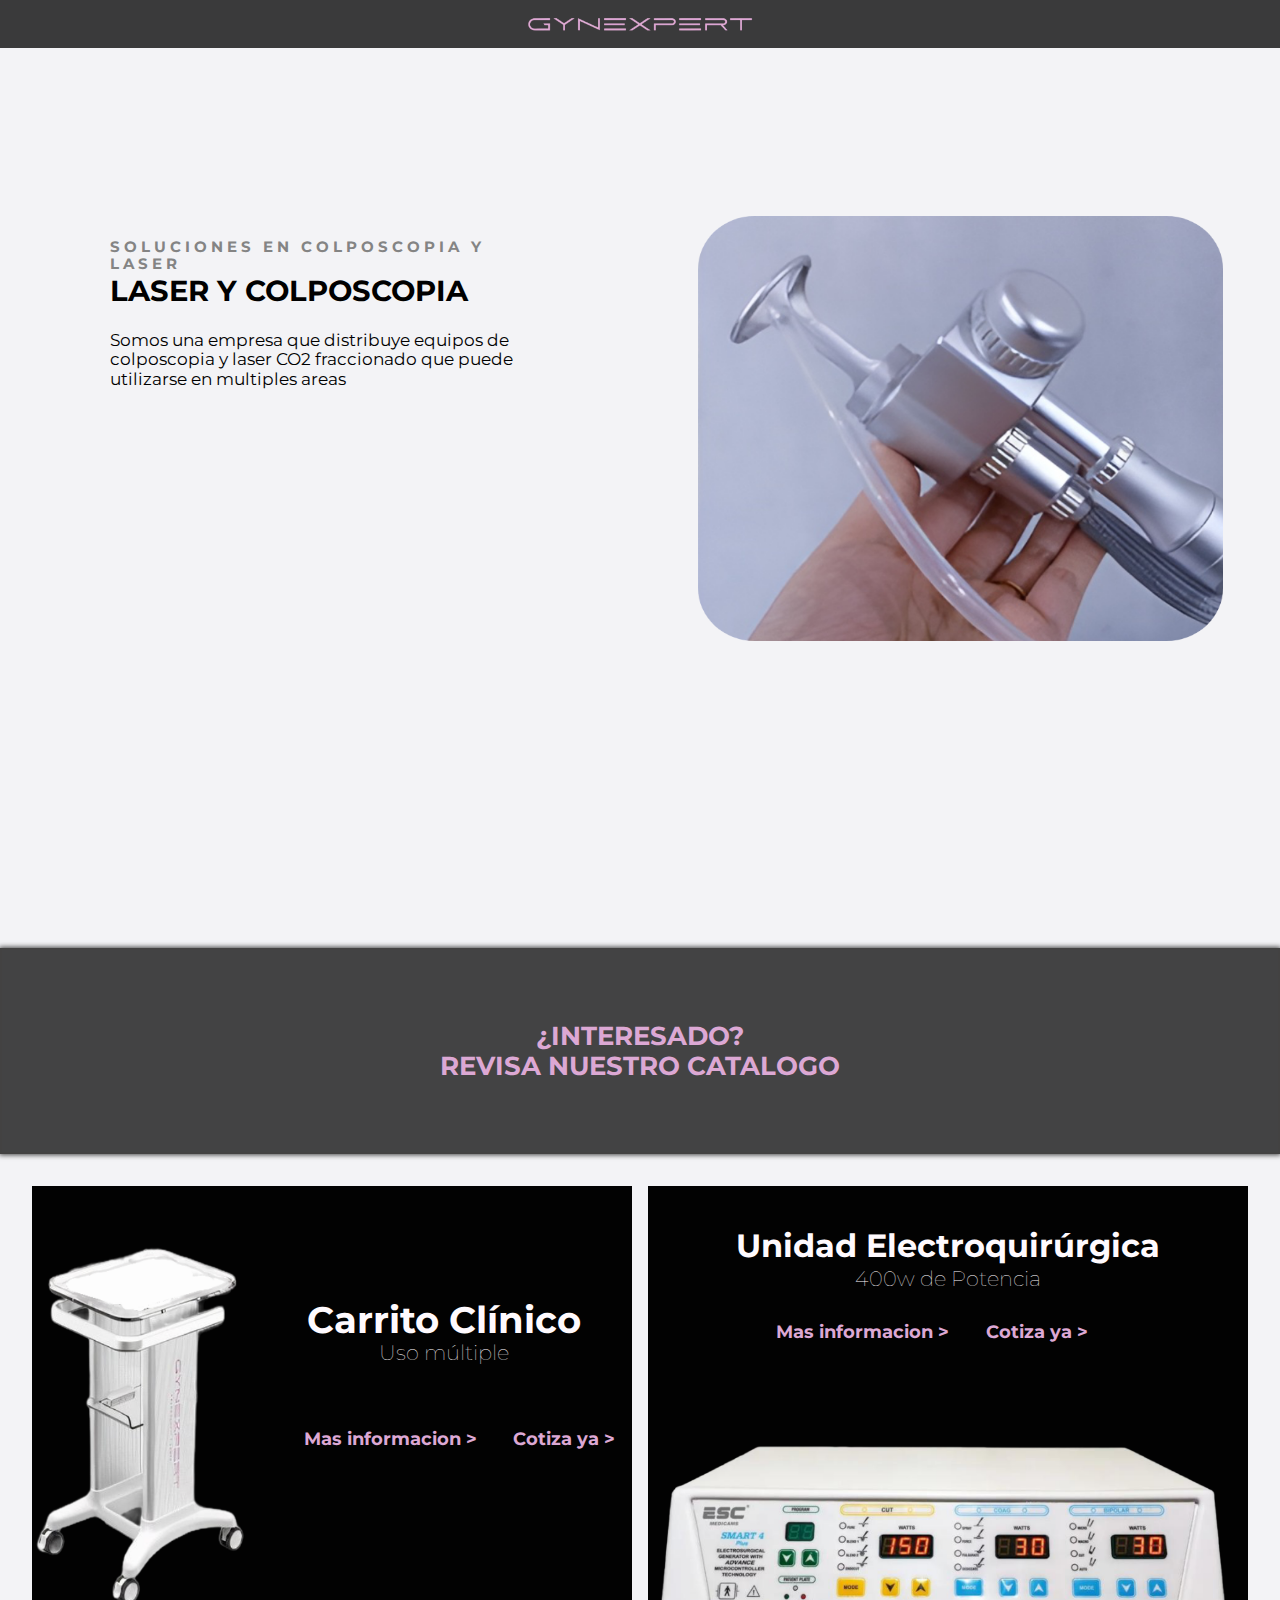
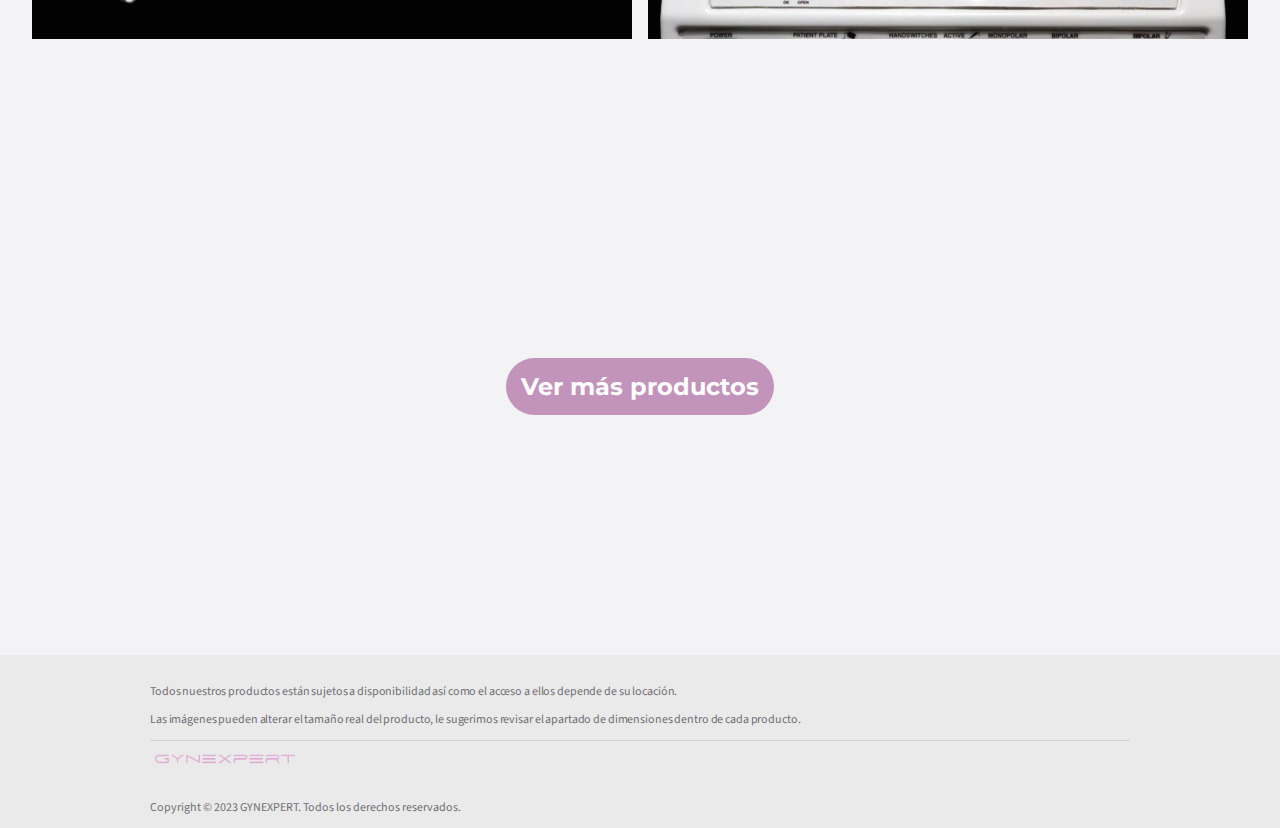
<file: index.html>
<!DOCTYPE html>
<html lang="es">
<head>
    <title>Gynexpert</title>
    <meta charset="UTF-8">
    <meta http-equiv="X-UA-Compatible" content="IE=edge">
    <meta name="viewport" content="width=device-width, initial-scale=1.0">
    <!--Fonts-->
    <link rel="stylesheet" href="css/normalize.css?v=2">
    <link rel="stylesheet" href="css/style.css?v=5">
    <link rel="preconnect" href="https://fonts.googleapis.com">
    <link rel="preconnect" href="https://fonts.gstatic.com" crossorigin>
    <link href="https://fonts.googleapis.com/css2?family=Montserrat:wght@100;200;600;700&display=swap" rel="stylesheet">

    <link rel="preconnect" href="https://fonts.googleapis.com">
    <link rel="preconnect" href="https://fonts.gstatic.com" crossorigin>
    <link href="https://fonts.googleapis.com/css2?family=Source+Sans+Pro:ital,wght@0,200;0,300;0,400;0,600;1,200;1,300;1,400&display=swap" rel="stylesheet">

</head>
<body>
    <!--Div menus-->
    <div class="menu">
        <div class="menu-logo""></div>
    </div>
    <!--Div   presentacion-->
    <div class="presentacion">
        <div class="presentacion-presentacion">
            <div class="presentacion-presentacion-texto">
                <h5>SOLUCIONES EN COLPOSCOPIA Y LASER</h5>
                <h2>LASER Y COLPOSCOPIA</h2>
                <p>Somos una empresa que distribuye equipos de
                colposcopia y laser CO2 fraccionado que puede utilizarse en multiples areas</p>
            </div>
        </div>
        <div class="img">
            <img src="img/producto_vista.png"/>
        </div>
    </div>

    <div class="bar">
        <h2>¿INTERESADO? <br>REVISA NUESTRO CATALOGO</h2>
        
    </div>

    <!--Section para los articulos-->
    <section id="grid">

        <div class="carrito">
            <div class="carrito-items">
                <div class="carrito-text">
                    <h4>Carrito Clínico</h4>
                    <h6>Uso múltiple</h6>
                </div>
                <div class="carrito-link">
                    <a id="info" href="products-info/carrito.html">Mas informacion  ></a>
                    <a id="cotiza" href="https://wa.me/525634542440">Cotiza ya  ></a>
                </div>
            </div>
        </div>
        
        <div class="electro">
            <div class="electro-items">
                <div class="electro-items-text">
                    <h4>Unidad Electroquirúrgica</h4>
                    <h6>400w de Potencia</h6>
                </div>
                <div class="electro-items-link">
                    <a href="products-info/electroquirurgica.html">Mas informacion ></a>
                    <a href="https://wa.me/525634542440">Cotiza ya ></a>
                </div>
            </div>
        </div>

    </section>

    <section id="products-bottom">
        <div>
            <a href="products.html">Ver más productos</a>
        </div>
    </section>

    <footer>
        <section id="footer-terms">
            <div class="footer-terms-content">
                <p>Todos nuestros productos están sujetos a disponibilidad así como el acceso a ellos depende de su locación.</p>
                <p>Las imágenes pueden alterar el tamaño real del producto, le sugerimos revisar el apartado de dimensiones dentro de cada producto.</p>
            </div>
        <div id="footer-terms-img">
            <img src="img/logo.png"/>
        </div>
        <div id="Copyright"><p>Copyright © 2023 GYNEXPERT. Todos los derechos reservados.</p></div>
        </section>
    </footer>



</body>
</html>
</file>
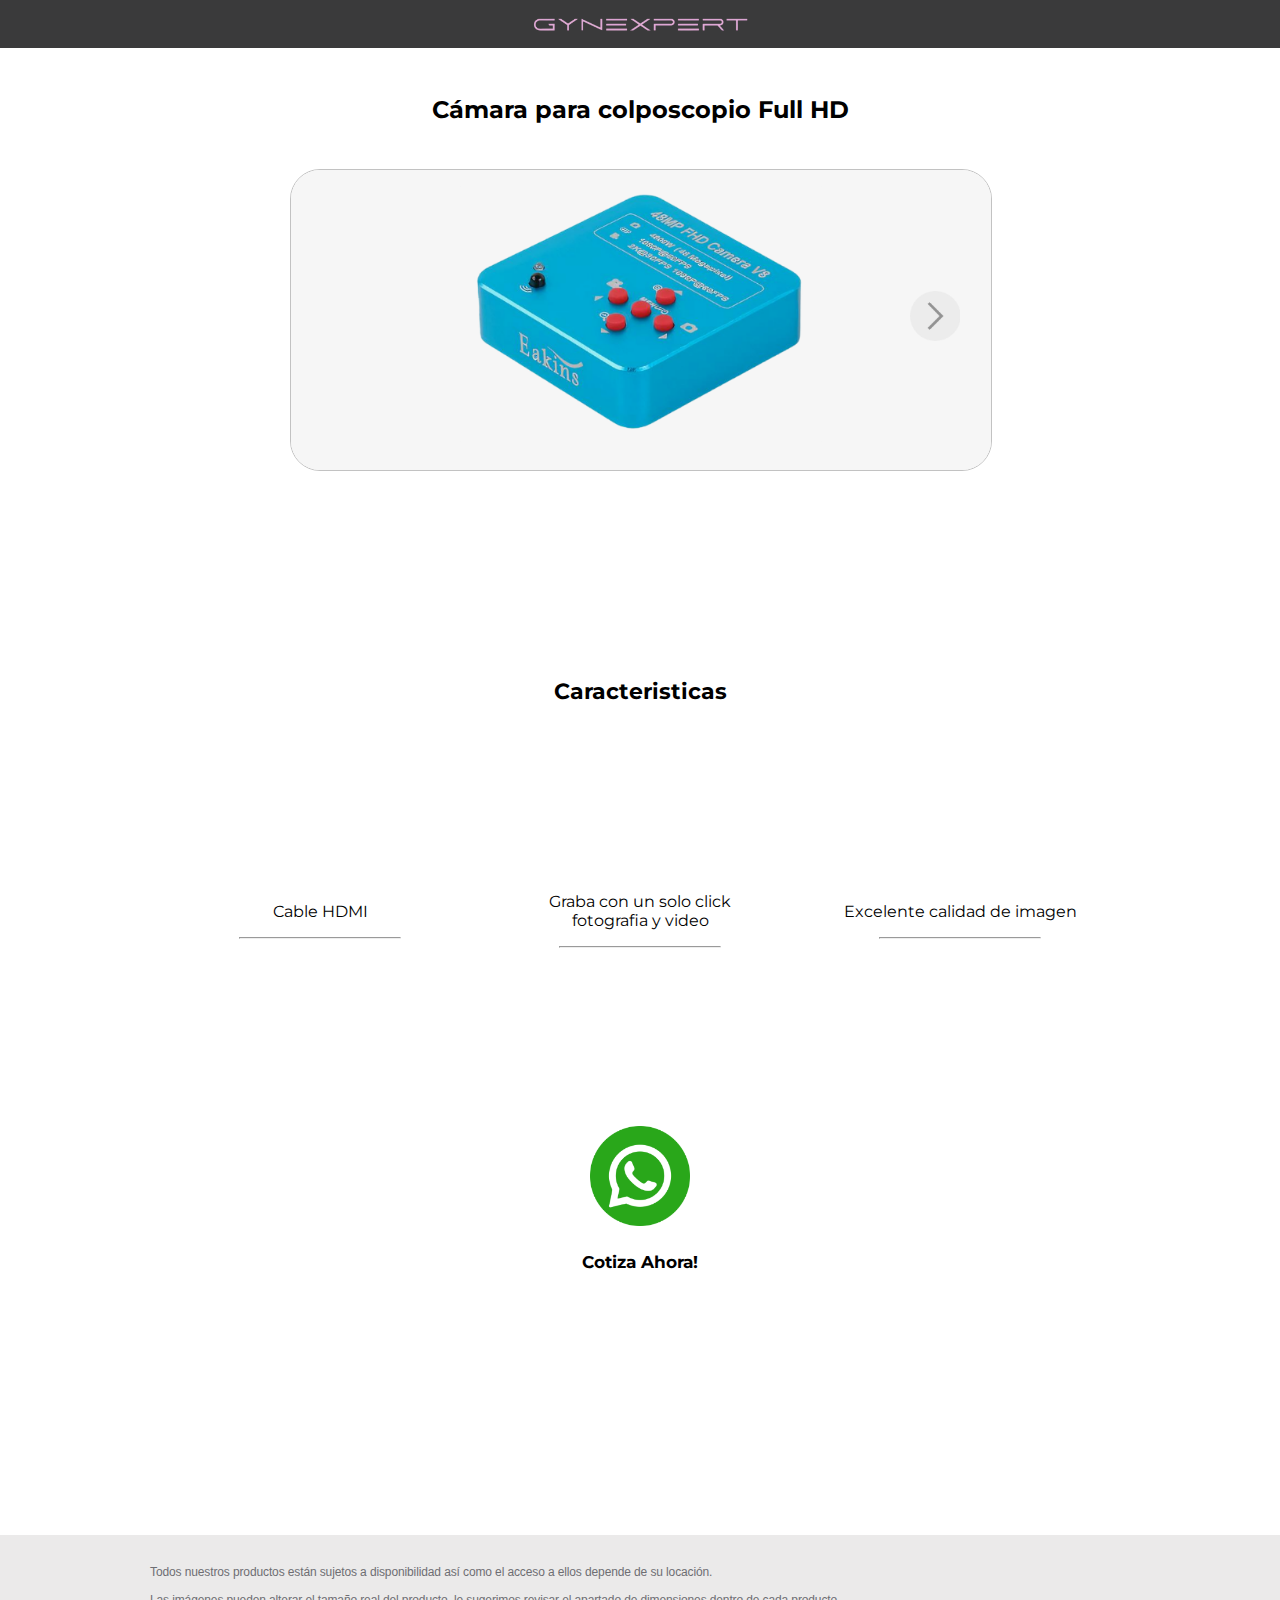
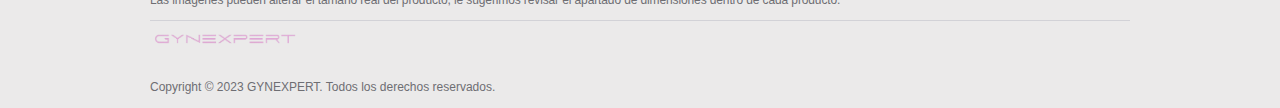
<file: products-info/camara.html>
<!DOCTYPE html>
<html lang="es">
<head>
    <meta charset="UTF-8">
    <meta http-equiv="X-UA-Compatible" content="IE=edge">
    <meta name="viewport" content="width=device-width, initial-scale=1.0">
    <title>Camara para colposcopio</title>
    <link rel="stylesheet" href="../css/normalize.css">
    <link rel="preconnect" href="https://fonts.googleapis.com">
    <link rel="preconnect" href="https://fonts.gstatic.com" crossorigin>
    <link href="https://fonts.googleapis.com/css2?family=Montserrat:wght@100;200;600;700&display=swap" rel="stylesheet">
    <link rel="stylesheet" href="../css/css_products_info/camara.css?v=4">
</head>
<body>
    <!--BANNER-->
    <div class="menu">
        <div class="menu-logo""></div>
    </div>

    <h3>Cámara para colposcopio Full HD</h3>
    <!--GRID IMAGES-->
    <div id="slider">
        <input type="radio" name="slider" id="slide1" checked>
        <input type="radio" name="slider" id="slide2">
        <div id="slides">
           <div id="overflow">
              <div class="inner">
                 <div class="slide slide_1">
                    <div class="slide-content"></div>
                 </div>
                 <div class="slide slide_2">
                    <div class="slide-content"></div>
                 </div>
              </div>
           </div>
        </div>
        <div id="controls">
           <label for="slide1"></label>
           <label for="slide2"></label>
           <label for="slide3"></label>
           <label for="slide4"></label>
        </div>
     </div>

    <!--Section info-->
    <section id="description">
        <h3>Caracteristicas</h3>
        <div class="info-product">
            <div class="info">
                <p>Cable HDMI</p>
                <hr>
            </div>
            <div class="info">
                <p>Graba con un solo click<br>fotografia y video</p>
                <hr>
            </div>
            <div class="info">
                <p>Excelente calidad de imagen</p>
                <hr>
            </div>
        </div>
        <div class="whatsapp-buttom">
            <a href="https://wa.me/525634542440"><img src="../img/img_products_info/whatsapp.png"/></a>
            <h4>Cotiza Ahora!</h4>
        </div>
    </section>

    <footer>
        <section id="footer-terms">
            <div class="footer-terms-content">
                <p>Todos nuestros productos están sujetos a disponibilidad así como el acceso a ellos depende de su locación.</p>
                <p>Las imágenes pueden alterar el tamaño real del producto, le sugerimos revisar el apartado de dimensiones dentro de cada producto.</p>
            </div>
        <div id="footer-terms-img">
            <img src="../img/logo.png"/>
        </div>
        <div id="Copyright"><p>Copyright © 2023 GYNEXPERT. Todos los derechos reservados.</p></div>
        </section>
    </footer>
    
</body>
</html>
</file>
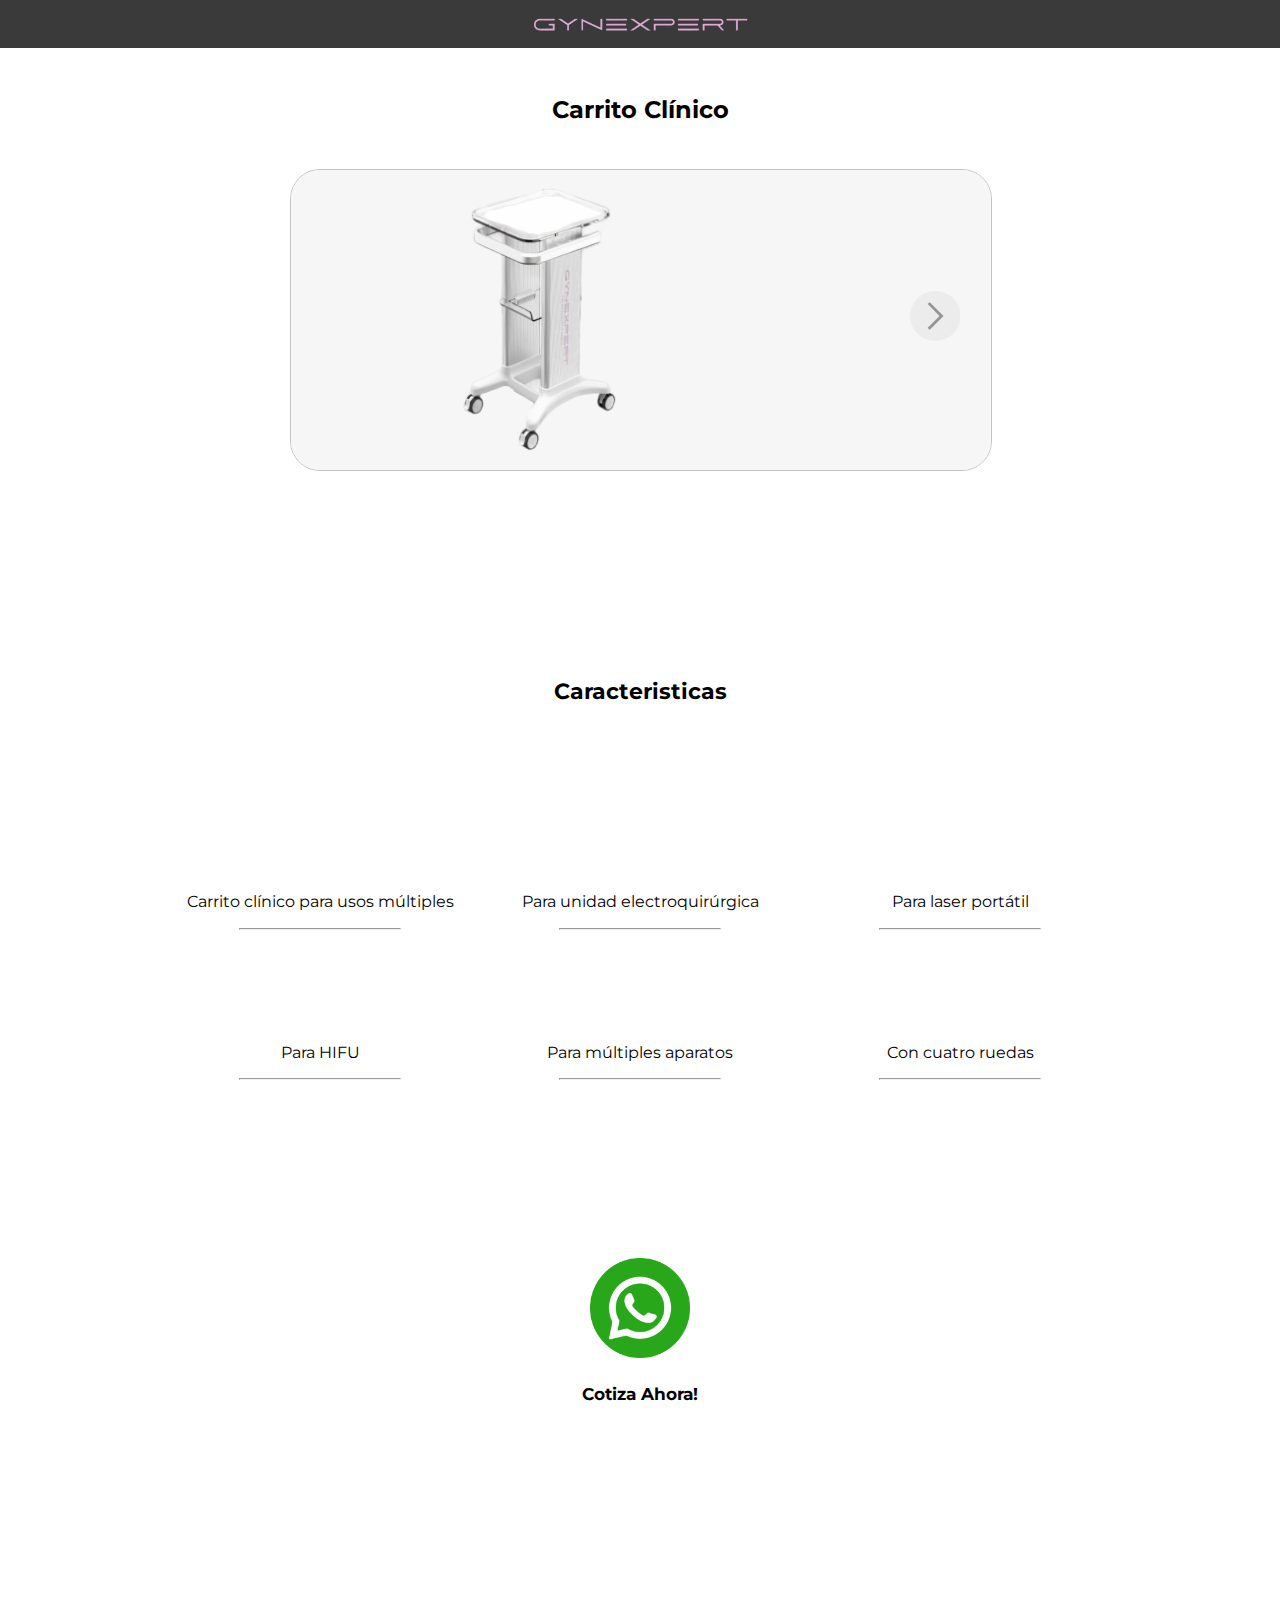
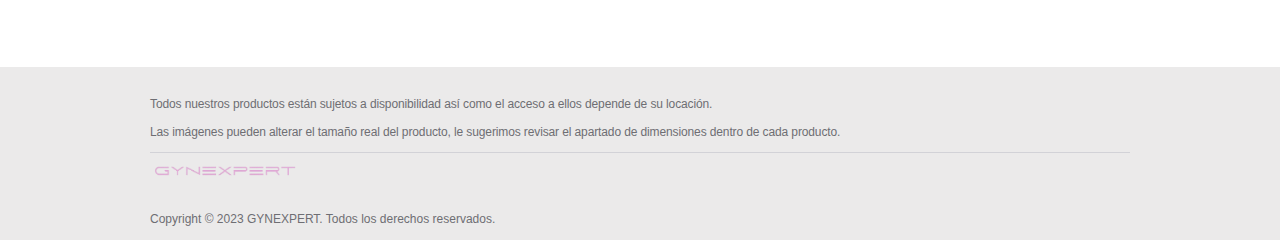
<file: products-info/carrito.html>
<!DOCTYPE html>
<html lang="es">
<head>
    <meta charset="UTF-8">
    <meta http-equiv="X-UA-Compatible" content="IE=edge">
    <meta name="viewport" content="width=device-width, initial-scale=1.0">
    <title>Carrito Clínico</title>
    <link rel="stylesheet" href="../css/normalize.css?v=1">
    <link rel="preconnect" href="https://fonts.googleapis.com">
    <link rel="preconnect" href="https://fonts.gstatic.com" crossorigin>
    <link href="https://fonts.googleapis.com/css2?family=Montserrat:wght@100;200;600;700&display=swap" rel="stylesheet">
    <link rel="stylesheet" href="../css/css_products_info/carrito.css?v=5">
</head>
<body>
    <!--BANNER-->
    <div class="menu">
        <div class="menu-logo""></div>
    </div>

    <h3>Carrito Clínico</h3>
    <!--GRID IMAGES-->
    <div id="slider">
        <input type="radio" name="slider" id="slide1" checked>
        <input type="radio" name="slider" id="slide2">
        <div id="slides">
           <div id="overflow">
              <div class="inner">
                 <div class="slide slide_1">
                    <div class="slide-content"></div>
                 </div>
                 <div class="slide slide_2">
                    <div class="slide-content"></div>
                 </div>
              </div>
           </div>
        </div>
        <div id="controls">
           <label for="slide1"></label>
           <label for="slide2"></label>
           <label for="slide3"></label>
           <label for="slide4"></label>
        </div>
     </div>

    <!--Section info-->
    <section id="description">
        <h3>Caracteristicas</h3>
        <div class="info-product">
            <div class="info">
                <p>Carrito clínico para usos múltiples</p>
                <hr>
            </div>
            <div class="info">
                <p>Para unidad electroquirúrgica</p>
                <hr>
            </div>
            <div class="info">
                <p>Para laser portátil </p>
                <hr>
            </div>
            <div class="info">
                <p>Para HIFU</p>
                <hr>
            </div>
            <div class="info">
                <p>Para múltiples aparatos</p>
                <hr>
            </div>
            <div class="info">
                <p>Con cuatro ruedas</p>
                <hr>
            </div>
        </div>
        <div class="whatsapp-buttom">
            <a href="https://wa.me/525634542440"><img src="../img/img_products_info/whatsapp.png"/></a>
            <h4>Cotiza Ahora!</h4>
        </div>
    </section>

    <footer>
        <section id="footer-terms">
            <div class="footer-terms-content">
                <p>Todos nuestros productos están sujetos a disponibilidad así como el acceso a ellos depende de su locación.</p>
                <p>Las imágenes pueden alterar el tamaño real del producto, le sugerimos revisar el apartado de dimensiones dentro de cada producto.</p>
            </div>
        <div id="footer-terms-img">
            <img src="../img/logo.png"/>
        </div>
        <div id="Copyright"><p>Copyright © 2023 GYNEXPERT. Todos los derechos reservados.</p></div>
        </section>
    </footer>
    
</body>
</html>
</file>
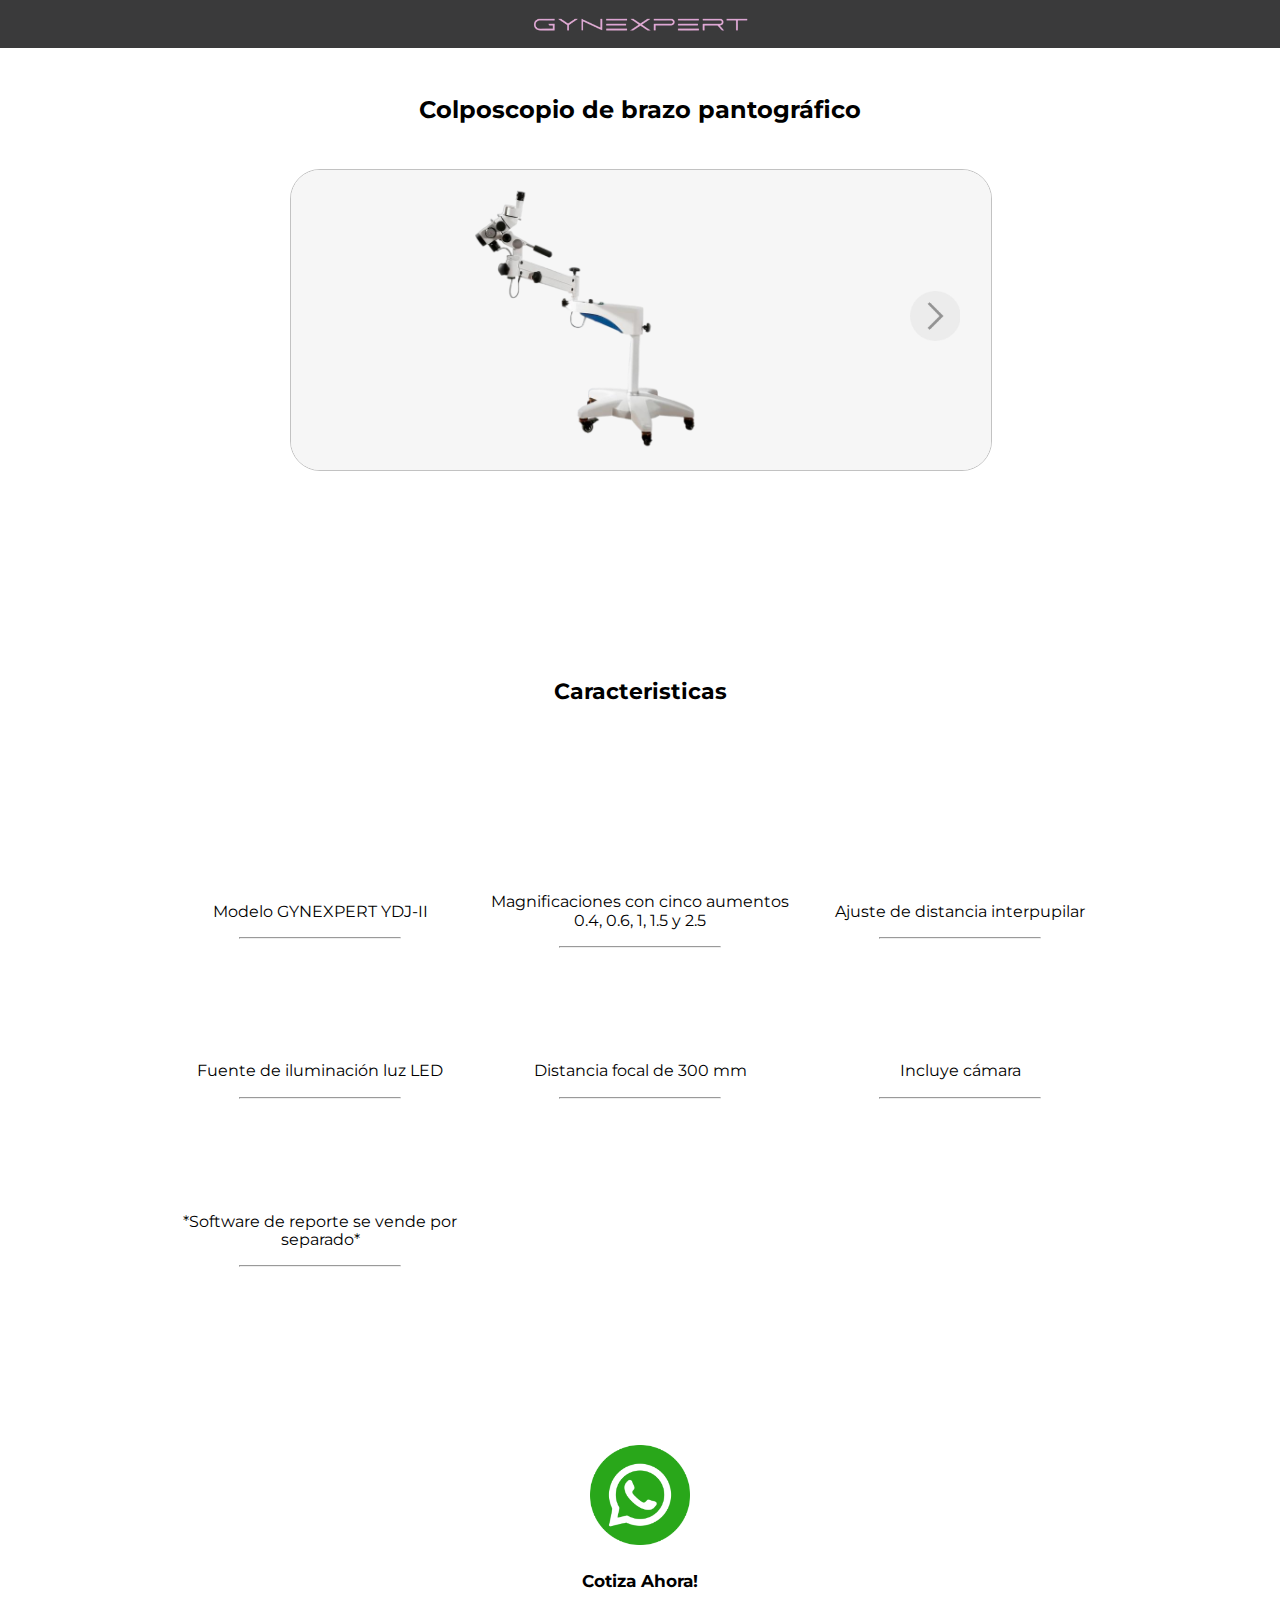
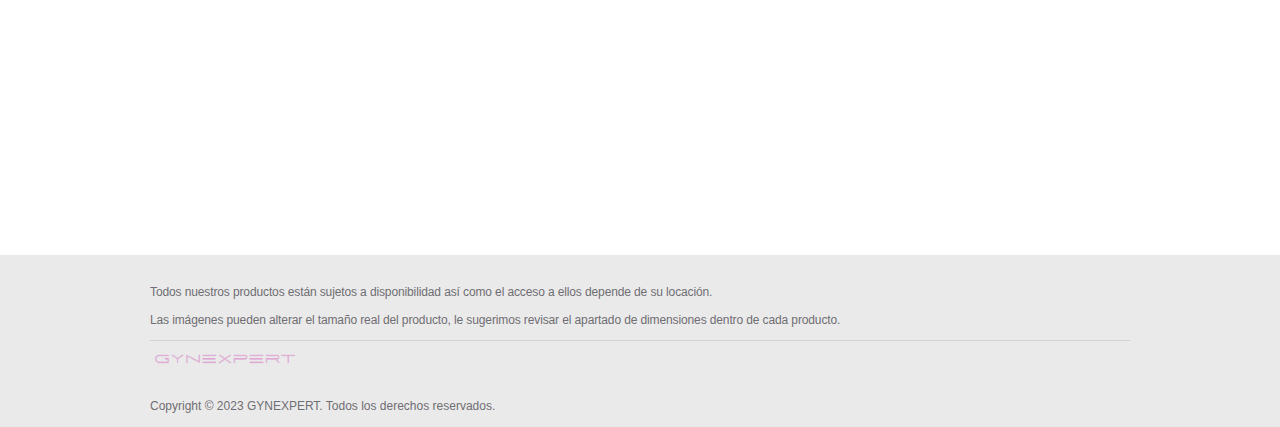
<file: products-info/colposcopio.html>
<!DOCTYPE html>
<html lang="es">
<head>
    <meta charset="UTF-8">
    <meta http-equiv="X-UA-Compatible" content="IE=edge">
    <meta name="viewport" content="width=device-width, initial-scale=1.0">
    <title>Colposcopio de brazo</title>
    <link rel="stylesheet" href="../css/normalize.css">
    <link rel="preconnect" href="https://fonts.googleapis.com">
    <link rel="preconnect" href="https://fonts.gstatic.com" crossorigin>
    <link href="https://fonts.googleapis.com/css2?family=Montserrat:wght@100;200;600;700&display=swap" rel="stylesheet">
    <link rel="stylesheet" href="../css/css_products_info/colposcopio.css?v=4">
</head>
<body>
    <!--BANNER-->
    <div class="menu">
        <div class="menu-logo"></div>
    </div>

    <h3>Colposcopio de brazo pantográfico</h3>
    <!--GRID IMAGES-->
    <div id="slider">
        <input type="radio" name="slider" id="slide1" checked>
        <input type="radio" name="slider" id="slide2">
        <div id="slides">
           <div id="overflow">
              <div class="inner">
                 <div class="slide slide_1">
                    <div class="slide-content"></div>
                 </div>
                 <div class="slide slide_2">
                    <div class="slide-content"></div>
                 </div>
              </div>
           </div>
        </div>
        <div id="controls">
           <label for="slide1"></label>
           <label for="slide2"></label>
           <label for="slide3"></label>
           <label for="slide4"></label>
        </div>
     </div>

    <!--Section info-->
    <section id="description">
        <h3>Caracteristicas</h3>
        <div class="info-product">
            <div class="info">
                <p>Modelo GYNEXPERT YDJ-II</p>
                <hr>
            </div>
            <div class="info">
                <p>Magnificaciones con cinco aumentos <br>0.4, 0.6, 1, 1.5 y 2.5</p>
                <hr>
            </div>
            <div class="info">
                <p>Ajuste de distancia interpupilar</p>
                <hr>
            </div>
            <div class="info">
                <p>Fuente de iluminación luz LED</p>
                <hr>
            </div>
            <div class="info">
                <p>Distancia focal de 300 mm</p>
                <hr>
            </div>
            <div class="info">
                <p>Incluye cámara</p>
                <hr>
            </div>
            <div class="info">
                <p>*Software de reporte se vende por separado*</p>
                <hr>
            </div>
        </div>
        <div class="whatsapp-buttom">
            <a href="https://wa.me/525634542440"><img src="../img/img_products_info/whatsapp.png"/></a>
            <h4>Cotiza Ahora!</h4>
        </div>
    </section>

    <footer>
        <section id="footer-terms">
            <div class="footer-terms-content">
                <p>Todos nuestros productos están sujetos a disponibilidad así como el acceso a ellos depende de su locación.</p>
                <p>Las imágenes pueden alterar el tamaño real del producto, le sugerimos revisar el apartado de dimensiones dentro de cada producto.</p>
            </div>
        <div id="footer-terms-img">
            <img src="../img/logo.png"/>
        </div>
        <div id="Copyright"><p>Copyright © 2023 GYNEXPERT. Todos los derechos reservados.</p></div>
        </section>
    </footer>
    
</body>
</html>
</file>
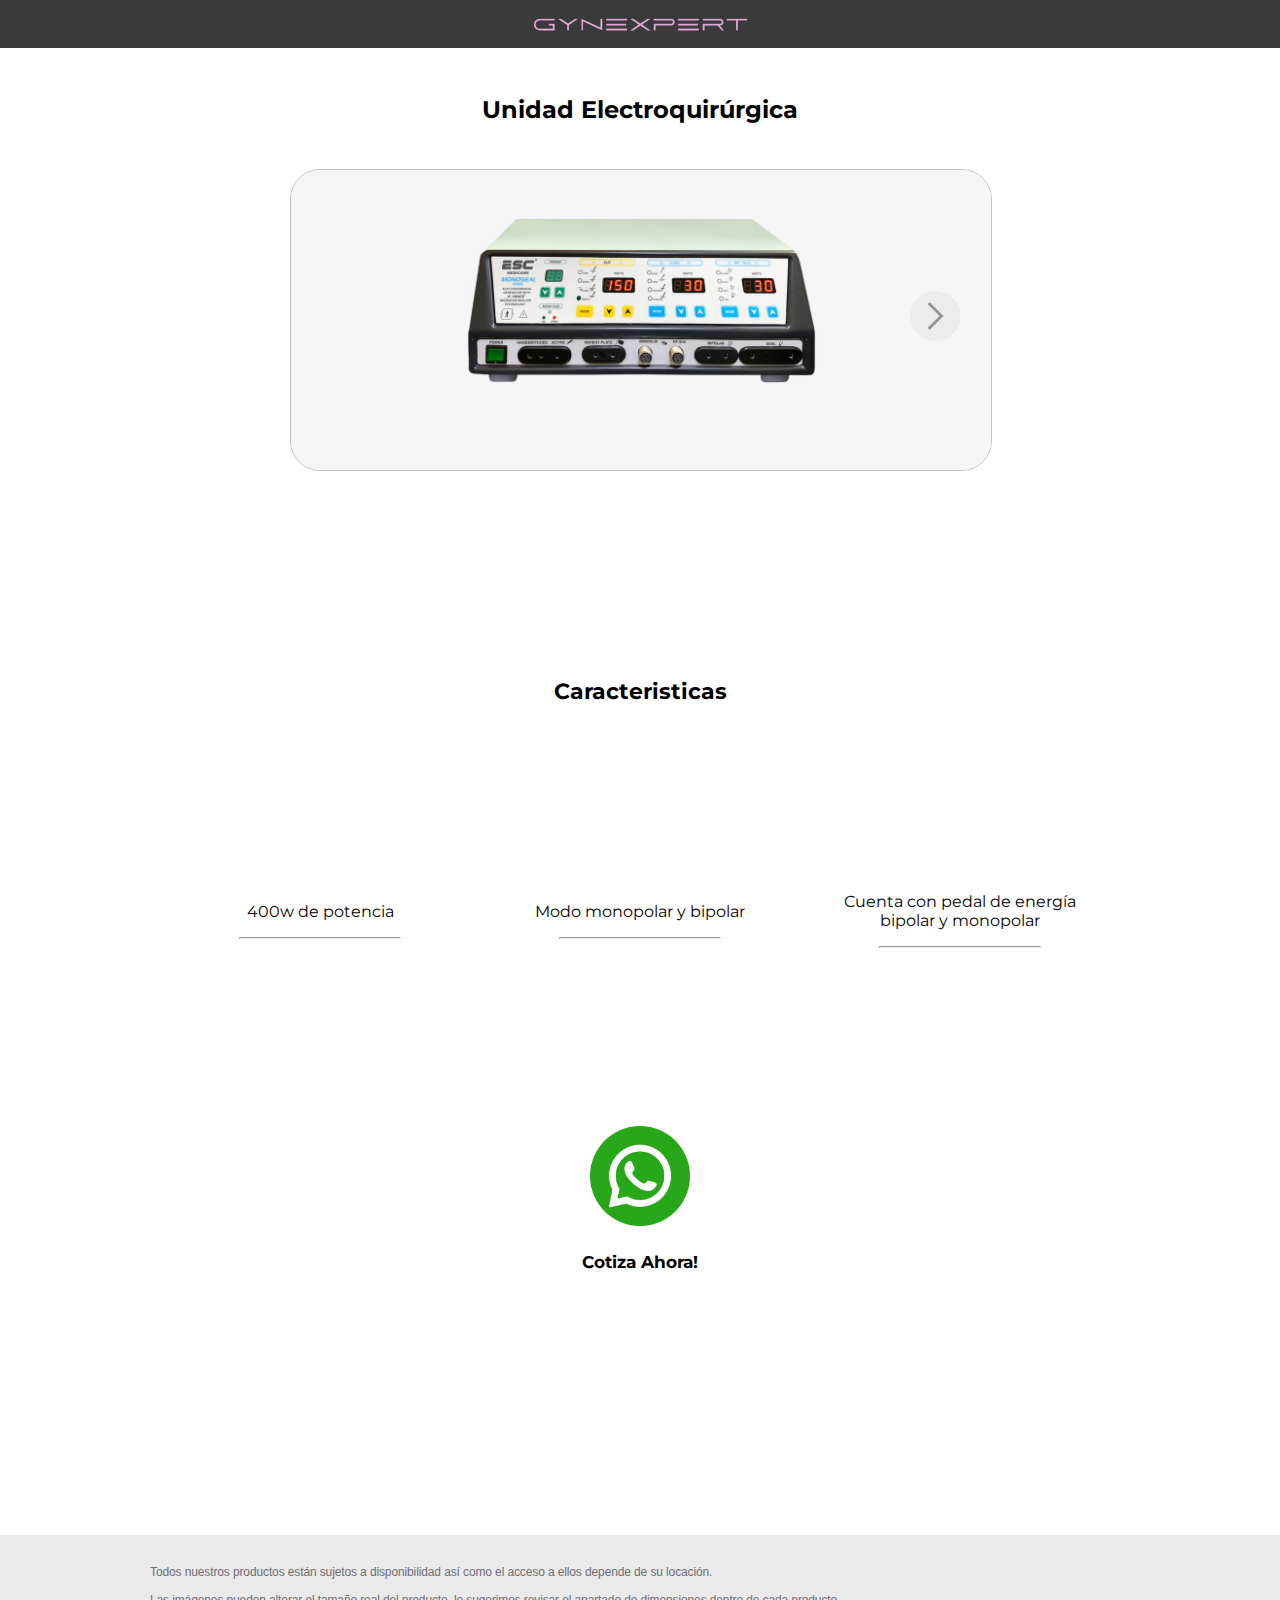
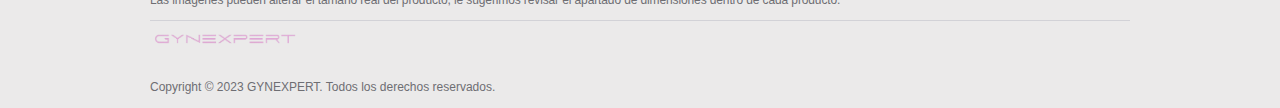
<file: products-info/electroquirurgica.html>
<!DOCTYPE html>
<html lang="es">
<head>
    <meta charset="UTF-8">
    <meta http-equiv="X-UA-Compatible" content="IE=edge">
    <meta name="viewport" content="width=device-width, initial-scale=1.0">
    <title>Unidad Electroquirurgica</title>
    <link rel="stylesheet" href="../css/normalize.css">
    <link rel="preconnect" href="https://fonts.googleapis.com">
    <link rel="preconnect" href="https://fonts.gstatic.com" crossorigin>
    <link href="https://fonts.googleapis.com/css2?family=Montserrat:wght@100;200;600;700&display=swap" rel="stylesheet">
    <link rel="stylesheet" href="../css/css_products_info/electroquirurgica.css?v=5">
</head>
<body>
    <!--BANNER-->
    <div class="menu">
        <div class="menu-logo""></div>
    </div>

    <h3>Unidad Electroquirúrgica</h3>
    <!--GRID IMAGES-->
    <div id="slider">
        <input type="radio" name="slider" id="slide1" checked>
        <input type="radio" name="slider" id="slide2">
        <div id="slides">
           <div id="overflow">
              <div class="inner">
                 <div class="slide slide_1">
                    <div class="slide-content"></div>
                 </div>
                 <div class="slide slide_2">
                    <div class="slide-content"></div>
                 </div>
              </div>
           </div>
        </div>
        <div id="controls">
           <label for="slide1"></label>
           <label for="slide2"></label>
           <label for="slide3"></label>
           <label for="slide4"></label>
        </div>
     </div>

    <!--Section info-->
    <section id="description">
        <h3>Caracteristicas</h3>
        <div class="info-product">
            <div class="info">
                <p>400w de potencia</p>
                <hr>
            </div>
            <div class="info">
                <p>Modo monopolar y bipolar</p>
                <hr>
            </div>
            <div class="info">
                <p>Cuenta con pedal de energía <br>bipolar y monopolar</p>
                <hr>
            </div>
        </div>
        <div class="whatsapp-buttom">
            <a href="https://wa.me/525634542440"><img src="../img/img_products_info/whatsapp.png"/></a>
            <h4>Cotiza Ahora!</h4>
        </div>
    </section>

    <footer>
        <section id="footer-terms">
            <div class="footer-terms-content">
                <p>Todos nuestros productos están sujetos a disponibilidad así como el acceso a ellos depende de su locación.</p>
                <p>Las imágenes pueden alterar el tamaño real del producto, le sugerimos revisar el apartado de dimensiones dentro de cada producto.</p>
            </div>
        <div id="footer-terms-img">
            <img src="../img/logo.png"/>
        </div>
        <div id="Copyright"><p>Copyright © 2023 GYNEXPERT. Todos los derechos reservados.</p></div>
        </section>
    </footer>
    
</body>
</html>
</file>
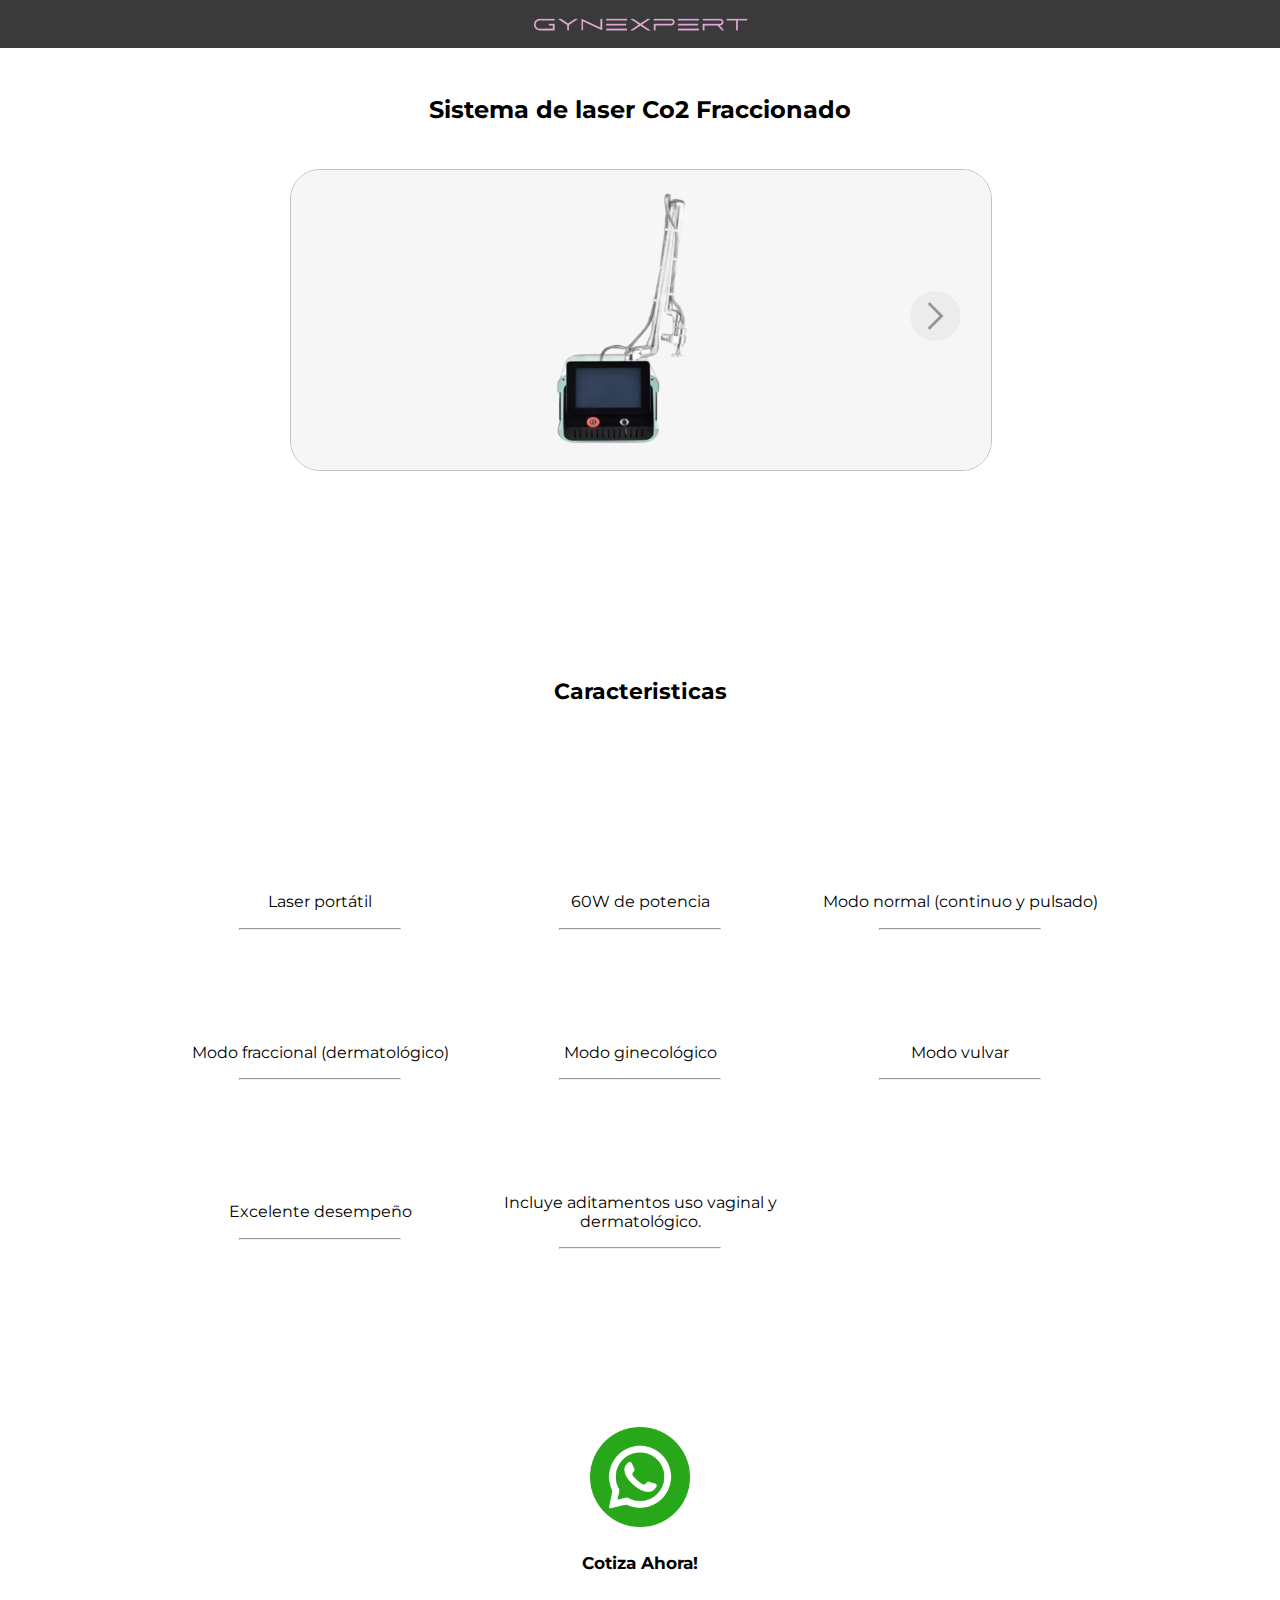
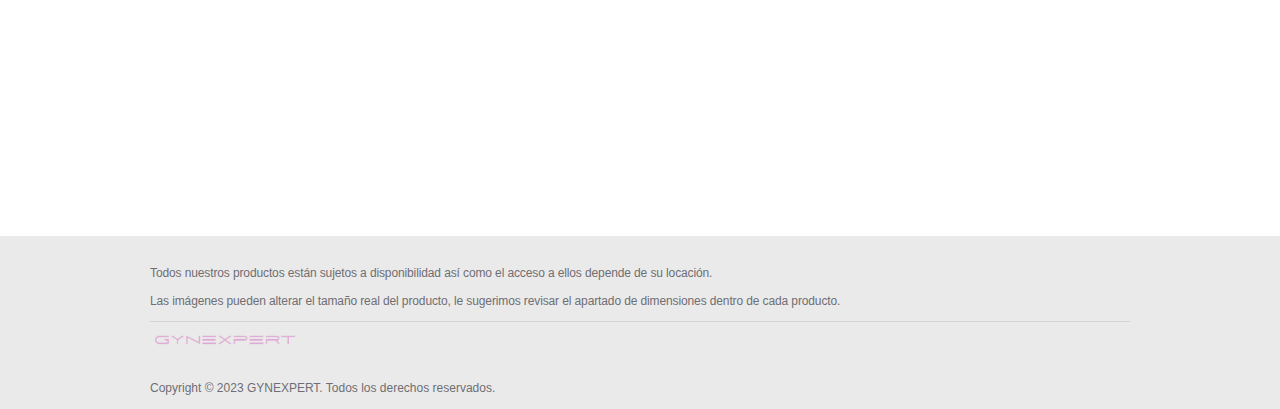
<file: products-info/laser1.html>
<!DOCTYPE html>
<html lang="es">
<head>
    <meta charset="UTF-8">
    <meta http-equiv="X-UA-Compatible" content="IE=edge">
    <meta name="viewport" content="width=device-width, initial-scale=1.0">
    <title>Laser Co2 Fraccionado</title>
    <link rel="stylesheet" href="../css/normalize.css">
    <link rel="preconnect" href="https://fonts.googleapis.com">
    <link rel="preconnect" href="https://fonts.gstatic.com" crossorigin>
    <link href="https://fonts.googleapis.com/css2?family=Montserrat:wght@100;200;600;700&display=swap" rel="stylesheet">
    <link rel="stylesheet" href="../css/css_products_info/laser1.css?v=1">
</head>
<body>
    <!--BANNER-->
    <div class="menu">
        <div class="menu-logo""></div>
    </div>

    <h3>Sistema de laser Co2 Fraccionado</h3>
    <!--GRID IMAGES-->
    <div id="slider">
        <input type="radio" name="slider" id="slide1" checked>
        <input type="radio" name="slider" id="slide2">
        <input type="radio" name="slider" id="slide3">
        <div id="slides">
           <div id="overflow">
              <div class="inner">
                 <div class="slide slide_1">
                    <div class="slide-content"></div>
                 </div>
                 <div class="slide slide_2">
                    <div class="slide-content"></div>
                 </div>
                 <div class="slide slide_3">
                    <div class="slide-content"></div>
                 </div>
              </div>
           </div>
        </div>
        <div id="controls">
           <label for="slide1"></label>
           <label for="slide2"></label>
           <label for="slide3"></label>
           <label for="slide4"></label>
        </div>
     </div>

    <!--Section info-->
    <section id="description">
        <h3>Caracteristicas</h3>
        <div class="info-product">
            <div class="info">
                <p>Laser portátil</p>
                <hr>
            </div>
            <div class="info">
                <p>60W de potencia</p>
                <hr>
            </div>
            <div class="info">
                <p>Modo normal (continuo y pulsado)</p>
                <hr>
            </div>
            <div class="info">
                <p>Modo fraccional (dermatológico)</p>
                <hr>
            </div>
            <div class="info">
                <p>Modo ginecológico</p>
                <hr>
            </div>
            <div class="info">
                <p>Modo vulvar</p>
                <hr>
            </div>
            <div class="info">
                <p>Excelente desempeño</p>
                <hr>
            </div>
            <div class="info">
                <p>Incluye aditamentos  uso vaginal y dermatológico.</p>
                <hr>
            </div>
        </div>
        <div class="whatsapp-buttom">
            <a href="https://wa.me/525634542440"><img src="../img/img_products_info/whatsapp.png"/></a>
            <h4>Cotiza Ahora!</h4>
        </div>
    </section>

    <footer>
        <section id="footer-terms">
            <div class="footer-terms-content">
                <p>Todos nuestros productos están sujetos a disponibilidad así como el acceso a ellos depende de su locación.</p>
                <p>Las imágenes pueden alterar el tamaño real del producto, le sugerimos revisar el apartado de dimensiones dentro de cada producto.</p>
            </div>
        <div id="footer-terms-img">
            <img src="../img/logo.png"/>
        </div>
        <div id="Copyright"><p>Copyright © 2023 GYNEXPERT. Todos los derechos reservados.</p></div>
        </section>
    </footer>
    
</body>
</html>
</file>
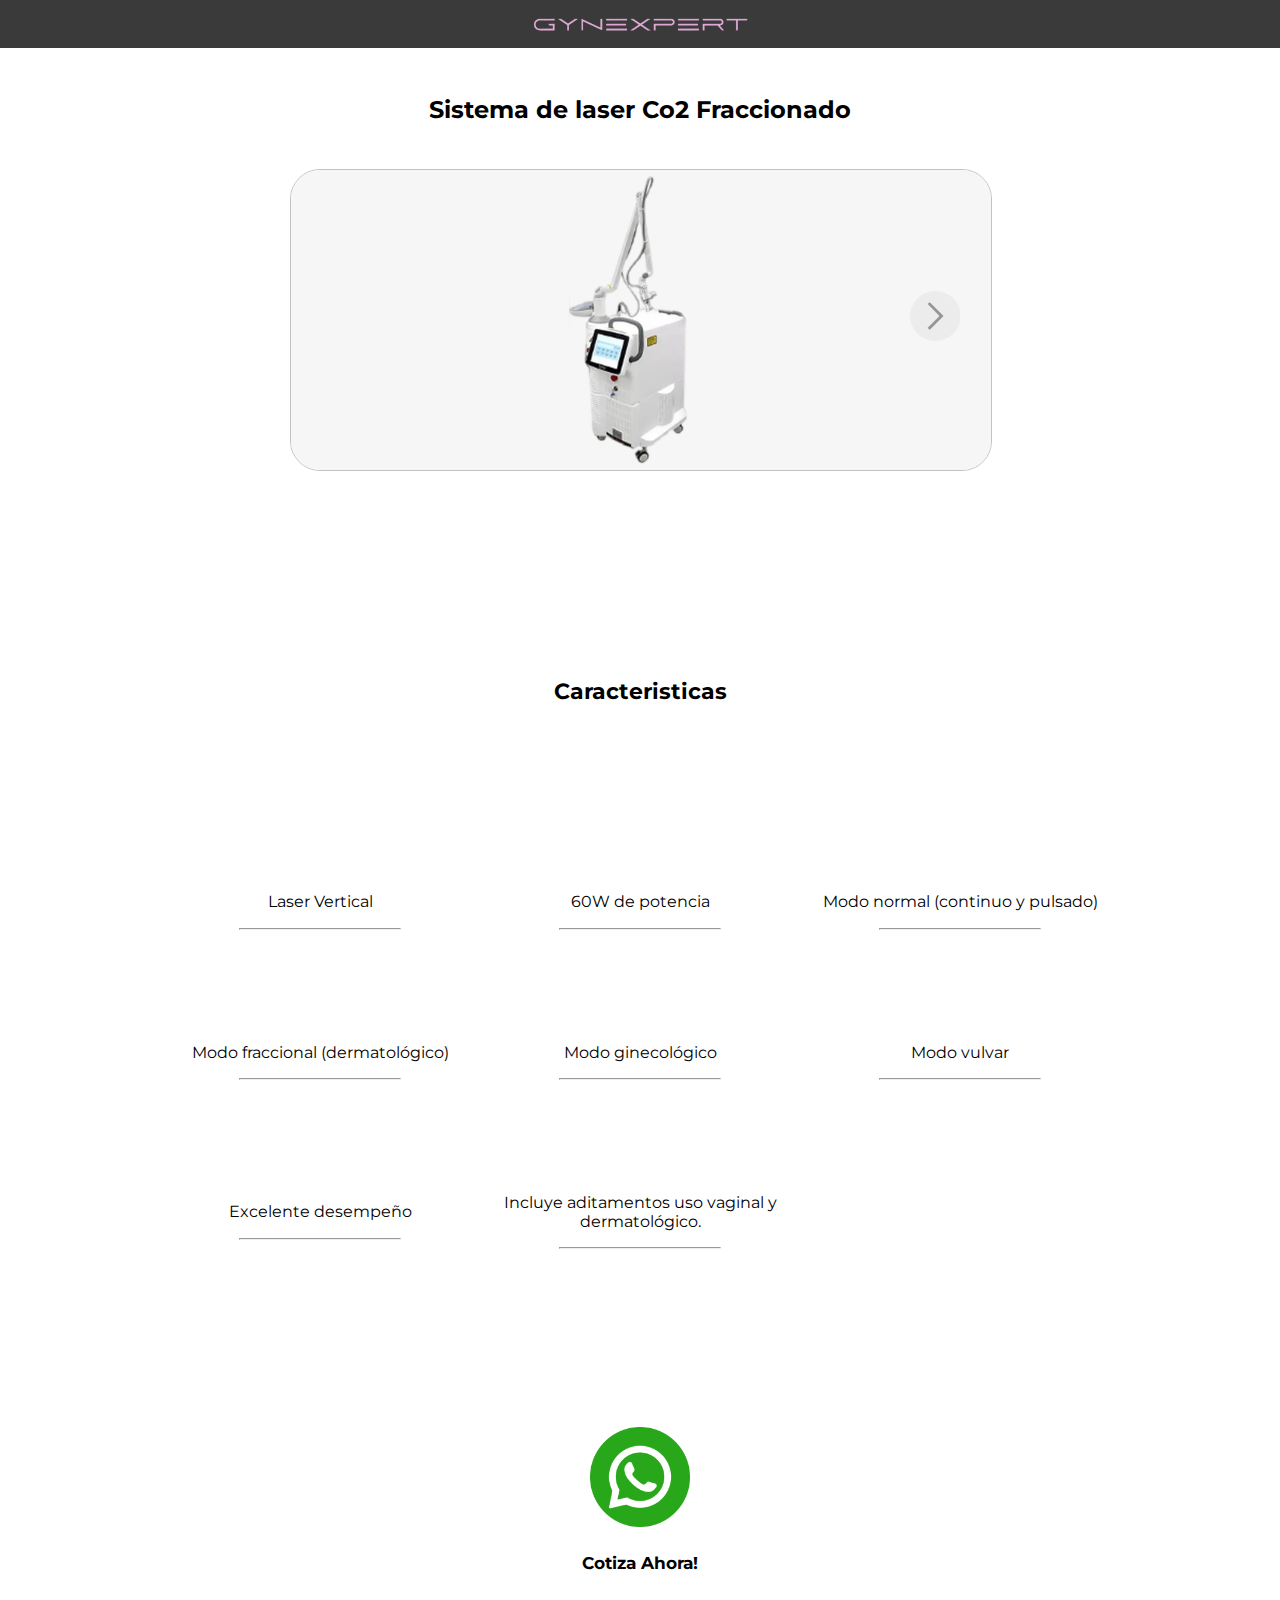
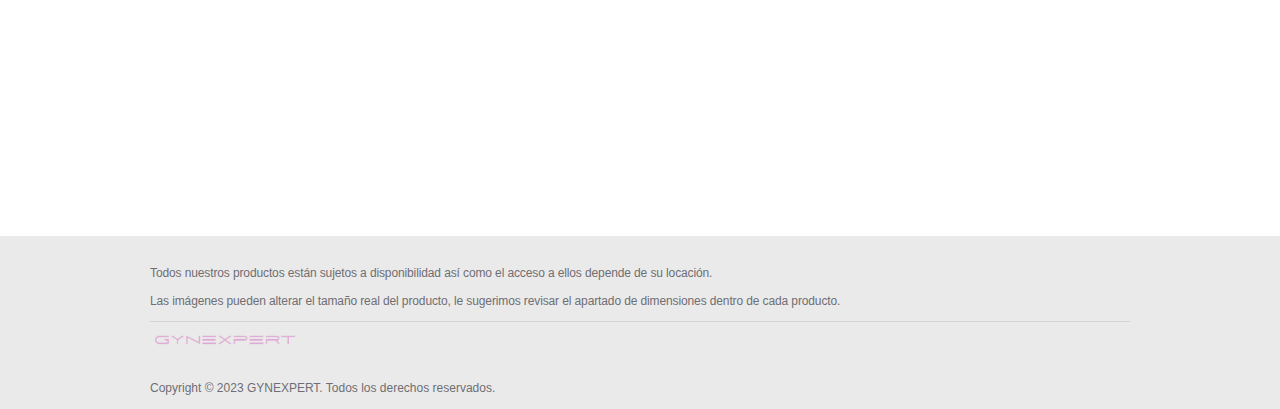
<file: products-info/laser2.html>
<!DOCTYPE html>
<html lang="es">
<head>
    <meta charset="UTF-8">
    <meta http-equiv="X-UA-Compatible" content="IE=edge">
    <meta name="viewport" content="width=device-width, initial-scale=1.0">
    <title>Laser Co2 Fraccionado</title>
    <link rel="stylesheet" href="../css/normalize.css">
    <link rel="preconnect" href="https://fonts.googleapis.com">
    <link rel="preconnect" href="https://fonts.gstatic.com" crossorigin>
    <link href="https://fonts.googleapis.com/css2?family=Montserrat:wght@100;200;600;700&display=swap" rel="stylesheet">
    <link rel="stylesheet" href="../css/css_products_info/laser2.css?v=1">
</head>
<body>
    <!--BANNER-->
    <div class="menu">
        <div class="menu-logo""></div>
    </div>

    <h3>Sistema de laser Co2 Fraccionado</h3>
    <!--GRID IMAGES-->
    <div id="slider">
        <input type="radio" name="slider" id="slide1" checked>
        <input type="radio" name="slider" id="slide2">
        <input type="radio" name="slider" id="slide3">
        <div id="slides">
           <div id="overflow">
              <div class="inner">
                 <div class="slide slide_1">
                    <div class="slide-content"></div>
                 </div>
                 <div class="slide slide_2">
                    <div class="slide-content"></div>
                 </div>
                 <div class="slide slide_3">
                    <div class="slide-content"></div>
                 </div>
              </div>
           </div>
        </div>
        <div id="controls">
           <label for="slide1"></label>
           <label for="slide2"></label>
           <label for="slide3"></label>
           <label for="slide4"></label>
        </div>
     </div>

    <!--Section info-->
    <section id="description">
        <h3>Caracteristicas</h3>
        <div class="info-product">
            <div class="info">
                <p>Laser Vertical</p>
                <hr>
            </div>
            <div class="info">
                <p>60W de potencia</p>
                <hr>
            </div>
            <div class="info">
                <p>Modo normal (continuo y pulsado)</p>
                <hr>
            </div>
            <div class="info">
                <p>Modo fraccional (dermatológico)</p>
                <hr>
            </div>
            <div class="info">
                <p>Modo ginecológico</p>
                <hr>
            </div>
            <div class="info">
                <p>Modo vulvar</p>
                <hr>
            </div>
            <div class="info">
                <p>Excelente desempeño</p>
                <hr>
            </div>
            <div class="info">
                <p>Incluye aditamentos  uso vaginal y dermatológico.</p>
                <hr>
            </div>
        </div>
        <div class="whatsapp-buttom">
            <a href="https://wa.me/525634542440"><img src="../img/img_products_info/whatsapp.png"/></a>
            <h4>Cotiza Ahora!</h4>
        </div>
    </section>

    <footer>
        <section id="footer-terms">
            <div class="footer-terms-content">
                <p>Todos nuestros productos están sujetos a disponibilidad así como el acceso a ellos depende de su locación.</p>
                <p>Las imágenes pueden alterar el tamaño real del producto, le sugerimos revisar el apartado de dimensiones dentro de cada producto.</p>
            </div>
        <div id="footer-terms-img">
            <img src="../img/logo.png"/>
        </div>
        <div id="Copyright"><p>Copyright © 2023 GYNEXPERT. Todos los derechos reservados.</p></div>
        </section>
    </footer>
    
</body>
</html>
</file>
<file: css/style.css>
body{
    font-family: 'Montserrat', sans-serif;
    font-size: 17px;
    background-color: #F3F3F6;
}
html {
    scroll-behavior: smooth;
}

/* FOR DESKTOP SCREENS*/
@media(min-width: 991px) {
    .menu {
        background-color: rgb(58, 58, 59);
        position: relative;
        min-width: 1024px;
        /* box-sizing: border-box; */
        height: 3rem;
        display:  flex;
        justify-content: center;
        align-content: center;
    }

    .menu-logo{
        position: absolute;
        width: 30rem;
        height: 1.4rem;
        left: 50%;
        top: 50%;
        transform: translate(-50%, -50%);
        background-image: url(../img/logo.png);
        background-size: contain;
        background-repeat: no-repeat;
        background-position: center center;

    }

    .presentacion {
        display: grid;
        max-width:100vw;
        width: 100%;
        grid-template-columns: 1fr 1fr;
        height: 400px;
        margin-bottom: 500px;
        grid-area: "presentacion-presentacion img";
    }


    .presentacion-presentacion-texto {
        width: 68%;
        margin: 190px 280px 420px 110px;
    }

    .img {
        display: flex;
        width: 100%;
        justify-content: center;
        align-self: center;
        margin: 0;
    }

    .img img {
        width: 525px;
        height: 425px;
        margin-top: 0px;
    }

    .presentacion-presentacion-texto h5 {
        color: #848484;
        font-size: 15px;
        letter-spacing: 4px;
        margin-bottom: 0px;
    }

    .presentacion-presentacion-texto h2 {
        color: #000000;
        font-size: 29px;
        margin-top: 1px;
    }

    .bar {
        max-width: 100vw;
        height: 12.6rem;
        display: flex;
        justify-content: center;
        align-items: center;
        text-align: center;
        color: #DCA8D4;
        background-color: #434344;
        border: 2px solid #434242;
        box-shadow: 0px 0px 5px 1px #434242;
    }

    #grid {
        height: 500px;
        box-sizing: border-box;
        display: grid;
        grid-template-columns: 1fr 1fr;
        margin: 2rem 2rem 0rem 2rem;
        grid-gap: 1rem;
        margin-bottom: 17rem;
    }
    .electro-items-link a, .carrito-link a {
        text-decoration: none;
        color: #DCA8D4;
        cursor: pointer;
    }
    .carrito {
        background-image: url(../img/carrito-view.png);
        background-size: contain;
        background-repeat: no-repeat;

    }
    .electro {
        background-image: url(../img/electro-view.png);
        background-size: contain;
        background-repeat: no-repeat;

    }

    .carrito.items {
        box-sizing: border-box;
        position: relative;
    }

    .carrito-text {
        color: #FFFAFE;
        padding: 4rem 1rem 4rem 15rem;
        text-align: center;
    }
    .carrito-text h4 {
        display: block;
        font-size: 2.3rem; 
        padding: 0rem;
        margin-bottom: 0rem;
    }
    .carrito-text h6 {
        display: inline;
        font-size: 1.3rem;
        font-weight: lighter;
        padding: 0rem;
        margin-top: 1rem;
    }
    .carrito-link {
        display: inline;
        padding: 0rem 1rem 4rem 17rem;
        color: #DCA8D4;
        text-align: center;
    }
    .carrito-link a{
        font-size: 1.1rem;
        font-weight: bold;
    }
    #info {
        margin-right: 2rem;
    }

    .electro-items {
        top: calc(var(--global-nav-collective-height) * -1);
        height: calc(var(--content-height) + var(--global-nav-collective-height));
        position: relative;
        display: flex;
        flex-direction: column;
        justify-content: center;
        align-items: center;
        text-align: center;
    }

    .electro-items-text, electro-items-text h4 {
        color: #FFFAFE;
    }

    .electro-items-text h4 {
        font-size: 2rem;
        padding: 0;
        margin-bottom: 0.1rem;
    }
    .electro-items-text h6 {
        font-size: 1.3rem;
        margin: 0rem;
        font-weight: lighter;
    }
    .electro-items-link {
        color: #DCA8D4;
        text-align: center;
        font-size: 1.1rem;
        font-weight: bold;
        margin-top: 2rem;
    }
    .electro-items-link a{
        margin-right: 2rem;
    }
    #products-bottom{
        display: flex;
        justify-content: center;
        align-items: center;
        font-size: 1.5rem;
        margin-bottom: 15rem;
    }

    #products-bottom div{
        background-color: #C294BB;
        padding: 0px;
        margin: 0;
        border-radius: 2rem;
        font-weight: bold;
    }
    #products-bottom a {
        display: block;
        cursor: pointer;
        text-decoration: none;
        color: #FDFDFD;
        height: 300%;
        width: 100%;
        padding: 15px;
    }
    footer {
        min-width:1024px;
        max-width: 100vw;
        background-color: #ebeaea;
        margin-bottom: 0px;
        position: relative;
        z-index: 1;
        text-align: left;
        margin-bottom: 0px;
        padding-bottom: 0px;
    }
    #footer-terms {
        margin: 0 auto;
        max-width: 980px;
        padding: 0 22px;
        padding-left: max(22px, env(safe-area-inset-left));
        padding-right: max(22px, env(safe-area-inset-right));
        padding-top: 17px;
    }
    .footer-terms-content {
        font-size: 12px;
        line-height: 1.33337;
        font-weight: 400;
        letter-spacing: -0.01em;
        font-family: 'Source Sans Pro', sans-serif;
        color: #6e6e73;
        border-bottom: 1px solid #d2d2d7;
    }

    #footer-terms-img img {
        width: 150px;
        height: 15px;
        margin-top: 10px;
    }
    #Copyright {
        font-family: 'Source Sans Pro', sans-serif;
        color: #6e6e73;
        padding-bottom: 1px;
        font-size: 12px;
        margin-top: 30px;
        padding-top: 0;
    }
}




/* FOR MOBILE VIEW*/
@media(max-width: 425px) {
    .menu {
        background-color: rgb(58, 58, 59);
        position: relative;
        display:  flex;
        width: 100%;
        /* box-sizing: border-box; */
        height: 3rem;
        justify-content: center;
        align-content: center;
    }
    .img {
        display: none;
    }
    .menu-logo{
        position: absolute;
        width: 30rem;
        height: 1.3rem;
        left: 50%;
        top: 50%;
        transform: translate(-50%, -50%);
        background-image: url(../img/logo.png);
        background-size: contain;
        background-repeat: no-repeat;
        background-position: center center;
    }
    .presentacion {
        display: flex;
        width: 100%;
        justify-content: center;
        align-items: center;
    }
    .presentacion-presentacion{
        display: flex;
        width: 80%;
        padding-top: 4rem;
    }
    .presentacion-presentacion-texto h5 {
        color: #848484;
        font-size: 10px;
        letter-spacing: 4px;
        margin-bottom: 0px;
    }
    .presentacion-presentacion-texto h2 {
        color: #000000;
        font-size: 24px;
        margin-top: 1px;
    }
    .presentacion-presentacion-texto p{
        font-size: 0.8rem;
    }
    .bar {
        max-width: 100%;
        margin-top: 5rem;
        height: 8rem;
        display: flex;
        justify-content: center;
        align-items: center;
        text-align: center;
        color: #DCA8D4;
        background-color: #434344;
        border: 2px solid #434242;
        box-shadow: 0px 0px 5px 1px #434242;
    }
    #grid {
        display: grid;
        grid-template-columns: 1fr;
        height: 40rem;
        width: 100%;
        margin: 0rem;
        grid-gap: 2rem;
        margin-bottom: 17rem;
        margin-top: 3rem;
    }
    .electro-items-link a, .carrito-link a {
        text-decoration: none;
        color: #DCA8D4;
        cursor: pointer;
    }
    .carrito {
        background-image: url(../img/carrito-view.png);
        background-size: cover;

    }
    .electro {
        background-image: url(../img/electro-view.png);
        background-size: cover;
    }

    .carrito.items {
        box-sizing: border-box;
        position: relative;
    }

    .carrito-text {
        color: #FFFAFE;
        padding: 1rem 1rem 4rem 10rem;
        text-align: center;
    }
    .carrito-text h4 {
        display: block;
        font-size: 1.8rem; 
        padding: 0rem;
        margin-bottom: 0rem;
    }
    .carrito-text h6 {
        display: inline;
        font-size: 1.3rem;
        font-weight: lighter;
        padding: 0rem;
        margin-top: 1rem;
    }
    .carrito-link {
        display: block;
        padding: 0rem 1rem 9rem 9rem;
        color: #DCA8D4;
        text-align: center;
    }
    .carrito-link a{
        font-size: 0.9rem;
        font-weight: bold;
    }
    #info {
        margin-right: 1.5rem;
    }

    .electro-items {
        top: calc(var(--global-nav-collective-height) * -1);
        height: calc(var(--content-height) + var(--global-nav-collective-height));
        position: relative;
        display: flex;
        flex-direction: column;
        justify-content: center;
        align-items: center;
        text-align: center;
    }

    .electro-items-text, electro-items-text h4 {
        color: #FFFAFE;
    }

    .electro-items-text h4 {
        font-size: 1.5rem;
        padding: 0;
        margin-bottom: 0.1rem;
    }
    .electro-items-text h6 {
        font-size: 1rem;
        margin: 0rem;
        font-weight: lighter;
    }
    .electro-items-link {
        color: #DCA8D4;
        text-align: center;
        font-size: .9rem;
        font-weight: bold;
        margin-top: 2rem;
        margin-bottom: 12rem;
    }
    .electro-items-link a{
        margin-right: 2rem;
    }
    #products-bottom{
        display: flex;
        justify-content: center;
        align-items: center;
        font-size: 1.5rem;
        margin-bottom: 15rem;
    }

    #products-bottom div{
        background-color: #C294BB;
        padding: 0px;
        margin: 0;
        border-radius: 2rem;
        font-weight: bold;
    }
    #products-bottom a {
        display: block;
        cursor: pointer;
        text-decoration: none;
        color: #FDFDFD;
        height: 300%;
        width: 100%;
        padding: 15px;
    }
    footer {
        max-width: 100vw;
        background-color: #ebeaea;
        margin-bottom: 0px;
        position: relative;
        z-index: 1;
        text-align: left;
        margin-bottom: 0px;
        padding-bottom: 0px;
    }
    #footer-terms {
        margin: 0 auto;
        max-width: 100vw;
        padding: 0 22px;
        padding-left: max(22px, env(safe-area-inset-left));
        padding-right: max(22px, env(safe-area-inset-right));
        padding-top: 17px;
    }
    .footer-terms-content {
        font-size: 12px;
        line-height: 1.33337;
        font-weight: 400;
        letter-spacing: -0.01em;
        font-family: 'Source Sans Pro', sans-serif;
        color: #6e6e73;
        border-bottom: 1px solid #d2d2d7;
    }

    #footer-terms-img img {
        width: 150px;
        height: 15px;
        margin-top: 10px;
    }
    #Copyright {
        font-family: 'Source Sans Pro', sans-serif;
        color: #6e6e73;
        padding-bottom: 1px;
        font-size: 12px;
        margin-top: 30px;
        padding-top: 0;
    }
}

/* FOR MOBILE 320px*/ 
@media(max-width: 320px) {
    .menu {
        background-color: rgb(58, 58, 59);
        position: absolute;
        display:  flex;
        width: 100%;
        /* box-sizing: border-box; */
        height: 3rem;
        justify-content: center;
        align-content: center;
    }
    .img {
        display: none;
    }
    .menu-logo{
        position: absolute;
        width: 100%;
        height: 1.5rem;
        left: 50%;
        top: 50%;
        transform: translate(-50%, -50%);
        background-image: url(../img/logo.png);
        background-size: contain;
        background-repeat: no-repeat;
        background-position: center center;
    }
    .presentacion {
        display: flex;
        width: 100%;
        justify-content: center;
        align-items: center;
    }
    .presentacion-presentacion{
        display: flex;
        width: 80%;
        padding-top: 4rem;
    }
    .presentacion-presentacion-texto h5 {
        color: #848484;
        font-size: 10px;
        letter-spacing: 4px;
        margin-bottom: 0px;
    }
    .presentacion-presentacion-texto h2 {
        color: #000000;
        font-size: 24px;
        margin-top: 1px;
    }
    .presentacion-presentacion-texto p{
        font-size: 0.8rem;
    }
    .bar {
        max-width: 100%;
        margin-top: 5rem;
        height: 8rem;
        display: flex;
        justify-content: center;
        align-items: center;
        text-align: center;
        color: #DCA8D4;
        background-color: #434344;
        border: 2px solid #434242;
        box-shadow: 0px 0px 5px 1px #434242;
    }
    #grid {
        display: grid;
        grid-template-columns: 1fr;
        grid-template-rows: auto;
        max-width: 100%;
        height: 40rem;
        margin: 0rem;
        grid-gap: 1rem;
        margin-bottom: 17rem;
        margin-top: 3rem;
    }
    .electro-items-link a, .carrito-link a {
        text-decoration: none;
        color: #DCA8D4;
        cursor: pointer;
    }
    .carrito {
        grid-row: 1;
        background-image: url(../img/carrito-view-mobile.png);
        background-size: cover;
        max-height: 16rem;
        background-repeat: no-repeat;
        overflow: hidden;
    }
    .carrito.items{
        display: flex;
        justify-content: center;
    }
    .electro {
        grid-row: 2;
        background-image: url(../img/electro-view.png);
        background-size: cover;
        max-height: 15rem;
        background-repeat: no-repeat;
        overflow: hidden;
    }

    .carrito-text {
        margin: 0;
        max-height: 16rem;
        color: #FFFAFE;
        padding: 3rem 0rem 0rem 6rem;
    }
    .carrito-text h4 {
        margin: 0;
        padding: 0;
        font-size: 1.3rem;

    } 
    .carrito-text h6 {
        margin: 0;
        padding: 0;
        font-size: .9rem;
    }
    .carrito-link {
        display: block;
        padding: 0.6rem 0rem 0rem 4.2rem;
        color: #DCA8D4;
        text-align: center;
    }
    .carrito-link a{
        font-size: 0.7rem;
        font-weight: bold;
    }
    #info {
        margin-right: 1rem;
    }

    .electro-items {
        top: calc(var(--global-nav-collective-height) * -1);
        max-height: calc(var(--content-height) + var(--global-nav-collective-height));
        position: relative;
        display: flex;
        flex-direction: column;
        justify-content: center;
        align-items: center;
        text-align: center;
    } 
    
    .electro-items-text, electro-items-text h4 {
        color: #FFFAFE;
        padding-top: 1.2rem;
    }

    .electro-items-text h4 {
        font-size: 1.3rem;
        padding: 0;
        margin-bottom: 0rem;
        margin-top: 0rem;
    }
    .electro-items-text h6 {
        font-size: 0.9rem;
        margin: 0rem;
        font-weight: lighter;
    }
    .electro-items-link {
        color: #DCA8D4;
        text-align: center;
        font-size: 0.6rem;
        font-weight: bold;
        margin-top: 1rem;
        margin-bottom: 0rem;
    }
    .electro-items-link a{
        margin-right: 2rem;
        font-size: 0.7rem;
        font-weight: bold;
    } 
    #products-bottom{
        display: flex;
        justify-content: center;
        align-items: center;
        font-size: 1.5rem;
        margin-bottom: 15rem;
    }

    #products-bottom div{
        background-color: #C294BB;
        padding: 0px;
        margin: 0;
        border-radius: 2rem;
        font-weight: bold;
    }
    #products-bottom a {
        display: block;
        cursor: pointer;
        text-decoration: none;
        color: #FDFDFD;
        height: 300%;
        width: 100%;
        padding: 15px;
    }
    footer {
        max-width: 100vw;
        background-color: #ebeaea;
        margin-bottom: 0px;
        position: relative;
        z-index: 1;
        text-align: left;
        margin-bottom: 0px;
        padding-bottom: 0px;
    }
    #footer-terms {
        margin: 0 auto;
        max-width: 100vw;
        padding: 0 22px;
        padding-left: max(22px, env(safe-area-inset-left));
        padding-right: max(22px, env(safe-area-inset-right));
        padding-top: 17px;
    }
    .footer-terms-content {
        font-size: 12px;
        line-height: 1.33337;
        font-weight: 400;
        letter-spacing: -0.01em;
        font-family: 'Source Sans Pro', sans-serif;
        color: #6e6e73;
        border-bottom: 1px solid #d2d2d7;
    }

    #footer-terms-img img {
        width: 150px;
        height: 15px;
        margin-top: 10px;
    }
    #Copyright {
        font-family: 'Source Sans Pro', sans-serif;
        color: #6e6e73;
        padding-bottom: 1px;
        font-size: 12px;
        margin-top: 30px;
        padding-top: 0;
    }
}
</file>
<file: css/css_products_info/camara.css>
body{
   font-family: 'Montserrat', sans-serif;
   font-size: 17px;
   background-color: #ffffff;
}
@media (min-width: 991px){
   .menu {
       background-color: rgb(58, 58, 59);
       position: relative;
       max-width: 100vw;
       /* box-sizing: border-box; */
       height: 3rem;
       display:  flex;
       justify-content: center;
       align-content: center;
   }
   .menu-logo{
       position: absolute;
       width: 30rem;
       height: 1.3rem;
       left: 50%;
       top: 50%;
       transform: translate(-50%, -50%);
       background-image: url(../../img/logo.png);
       background-size: contain;
       background-repeat: no-repeat;
       background-position: center center;
   }

   body h3{
       margin-top: 3rem ;
       position: flex;
       text-align: center;
       margin-bottom: 45px;
       font-size: 24px;
   }

   #slider {
       margin: 0 auto;
       width: 700px;
       height: 350px;
       max-width: 100%;
       text-align: center;
   }
   #slider input[type=radio] {
       display: none;
   }
   #slider label {
       cursor:pointer;
       text-decoration: none;
   }
   #slides {
       padding: 0px;
       border: none;
       border-radius: 10px;
       position: relative;
       z-index: 1;
   }
   #overflow {
       width: 100%;
       overflow: hidden;
       border-radius: 30px;
       border: 1px solid #c2c2c2;
   }
   #slide1:checked ~ #slides .inner {
       margin-left: 0;
   }
   #slide2:checked ~ #slides .inner {
       margin-left: -100%;
   }

   #slides .inner {
       transition: margin-left 800ms cubic-bezier(0.770, 0.000, 0.175, 1.000);
       width: 400%;
       line-height: 0;
       height: 300px;
   }
   #slides .slide {
       width: 25%;
       float:left;
       display: flex;
       justify-content: center;
       align-items: center;
       height: 100%;
       color: #fff;
   }
   
   .slide {
       background-color: #F6F6F6;
   }

   .slide_1 .slide-content {
       background-image: url(../../img/img_products_info/camara.png);
       background-size: contain;
       background-repeat: no-repeat;
       width: 362px;
       height: 267px;
   }
   .slide_2 .slide-content {
       background-image: url(../../img/img_products_info/camara2.png);
       background-size: contain;
       background-repeat: no-repeat;
       width: 156px;
       height: 277px;
   }


   #controls {
       margin: -180px 0 0 0;
       width: 100%;
       height: 50px;
       z-index: 3;
       position: relative;
   }
   #controls label {
       transition: opacity 0.2s ease-out;
       display: none;
       width: 50px;
       height: 50px;
       opacity: .4;
   }
   #controls label:hover {
       opacity: 1;
   }
   #slide1:checked ~ #controls label:nth-child(2),
   #slide2:checked ~ #controls label:nth-child(1) {
       background: url(../../img/img_products_info/arrow-icon.png) no-repeat;
       background-size: cover;
       float:right;
       margin: 0 30px 0 0;
       display: block;
   }

   @media screen and (max-width: 900px) {
       #slide1:checked ~ #controls label:nth-child(2),
       #slide2:checked ~ #controls label:nth-child(1) {
       margin: 50;
       }
       #slides {
       max-width: calc(100% - 140px);
       margin: 0 auto;
       margin-left: 50px;
       }
   }

   #description {
       width: 100vw;
       max-width: 100%;
       margin: 10rem auto 15rem auto;
   }
   .info-product {
       width: 100%;
       display: grid;
       justify-content: center;
       align-items: center;
       text-align: center;
       grid-template-columns: repeat(3, 20rem);
       padding-top: 8rem;
       font-size: 1rem;
       grid-row-gap: 90px;
   }
   .info-product hr {
       width: 10rem;
   }

   #description h3 {
       font-size: 1.4rem;
   }
   .whatsapp-buttom{
   display: flex;
   flex-direction: column;
   justify-content: center;
   align-items: center;
   margin: 20px auto;
   padding-top: 150px;
   }

   .whatsapp-buttom img{
   width: 100px;
   height: 100px;
   }
   footer {
   width:100%;
   max-width: 100vw;
   background-color: #ebeaea;
   margin-bottom: 0px;
   position: relative;
   z-index: 1;
   text-align: left;
   margin-bottom: 0px;
   padding-bottom: 0px;
   }
   #footer-terms {
   margin: 0 auto;
   max-width: 980px;
   padding: 0 22px;
   padding-left: max(22px, env(safe-area-inset-left));
   padding-right: max(22px, env(safe-area-inset-right));
   padding-top: 17px;
   }
   .footer-terms-content {
   font-size: 12px;
   line-height: 1.33337;
   font-weight: 400;
   letter-spacing: -0.01em;
   font-family: 'Source Sans Pro', sans-serif;
   color: #6e6e73;
   border-bottom: 1px solid #d2d2d7;
   }

   #footer-terms-img img {
   width: 150px;
   height: 15px;
   margin-top: 10px;
   }
   #Copyright {
   font-family: 'Source Sans Pro', sans-serif;
   color: #6e6e73;
   padding-bottom: 1px;
   font-size: 12px;
   margin-top: 30px;
   padding-top: 0;
   }
}

/* DISPLAY FOR MOBILE*/
@media (max-width: 767px){
   .menu {
       background-color: rgb(58, 58, 59);
       position: relative;
       max-width: 100vw;
       /* box-sizing: border-box; */
       height: 3rem;
       display:  flex;
       justify-content: center;
       align-content: center;
   }
   .menu-logo{
       position: absolute;
       width: 30rem;
       height: 1.3rem;
       left: 50%;
       top: 50%;
       transform: translate(-50%, -50%);
       background-image: url(../../img/logo.png);
       background-size: contain;
       background-repeat: no-repeat;
       background-position: center center;
   }

   body h3{
       margin-top: 3rem ;
       position: flex;
       text-align: center;
       margin-bottom: 45px;
       font-size: 24px;
   }

   #slider {
       margin: 0 auto;
       width: 700px;
       height: 350px;
       max-width: 100%;
       text-align: center;
   }
   #slider input[type=radio] {
       display: none;
   }
   #slider label {
       cursor:pointer;
       text-decoration: none;
   }
   #slides {
       padding: 0px;
       border: none;
       border-radius: 10px;
       position: relative;
       z-index: 1;
   }
   #overflow {
       width: 100%;
       overflow: hidden;
       border-radius: 30px;
       border: 1px solid #c2c2c2;
   }
   #slide1:checked ~ #slides .inner {
       margin-left: 0;
   }
   #slide2:checked ~ #slides .inner {
       margin-left: -100%;
   }

   #slides .inner {
       transition: margin-left 800ms cubic-bezier(0.770, 0.000, 0.175, 1.000);
       width: 400%;
       line-height: 0;
       height: 300px;
   }
   #slides .slide {
       width: 25%;
       float:left;
       display: flex;
       justify-content: center;
       align-items: center;
       height: 100%;
       color: #fff;
   }
   
   .slide {
       background-color: #F6F6F6;
   }

   .slide_1 .slide-content {
       background-image: url(../../img/img_products_info/camara.png);
       background-size: contain;
       background-repeat: no-repeat;
       width: 24rem;
       height: 15rem;
   }
   .slide_2 .slide-content {
       background-image: url(../../img/img_products_info/camara2.png);
       background-size: contain;
       background-repeat: no-repeat;
       width: 15rem;
       height: 15rem;
   }


   #controls {
       margin: -180px 0 0 0;
       width: 100%;
       height: 50px;
       z-index: 3;
       position: relative;
   }
   #controls label {
       transition: opacity 0.2s ease-out;
       display: none;
       width: 50px;
       height: 50px;
       opacity: .4;
   }
   #controls label:hover {
       opacity: 1;
   }
   #slide1:checked ~ #controls label:nth-child(2),
   #slide2:checked ~ #controls label:nth-child(1) {
       background: url(../../img/img_products_info/arrow-icon.png) no-repeat;
       background-size: cover;
       float:right;
       margin: 0 30px 0 0;
       display: block;
   }

   @media screen and (max-width: 900px) {
       #slide1:checked ~ #controls label:nth-child(2),
       #slide2:checked ~ #controls label:nth-child(1) {
       margin: 50;
       }
       #slides {
       max-width: calc(100% - 140px);
       margin: 0 auto;
       margin-left: 50px;
       }
   }

   #description {
       width: 90%;
       margin: 10rem auto 15rem auto;
   }
   .info-product {
       width: 100%;
       display: grid;
       justify-content: center;
       text-align: center;
       grid-template-columns: 1fr 1fr;
       padding-top: 8rem;
       padding-left: .5rem;
       padding-right: 2rem;
       font-size: 1rem;
       grid-row-gap: 90px;
   }
   .info-product hr {
       width: 10rem;
   }

   #description h3 {
       font-size: 1.4rem;
   }
   .whatsapp-buttom{
   display: flex;
   flex-direction: column;
   justify-content: center;
   align-items: center;
   margin: 20px auto;
   padding-top: 150px;
   }

   .whatsapp-buttom img{
   width: 100px;
   height: 100px;
   }
   footer {
   width:100%;
   max-width: 100vw;
   background-color: #ebeaea;
   margin-bottom: 0px;
   position: relative;
   z-index: 1;
   text-align: left;
   margin-bottom: 0px;
   padding-bottom: 0px;
   }
   #footer-terms {
   margin: 0 auto;
   max-width: 980px;
   padding: 0 22px;
   padding-left: max(22px, env(safe-area-inset-left));
   padding-right: max(22px, env(safe-area-inset-right));
   padding-top: 17px;
   }
   .footer-terms-content {
   font-size: 12px;
   line-height: 1.33337;
   font-weight: 400;
   letter-spacing: -0.01em;
   font-family: 'Source Sans Pro', sans-serif;
   color: #6e6e73;
   border-bottom: 1px solid #d2d2d7;
   }

   #footer-terms-img img {
   width: 150px;
   height: 15px;
   margin-top: 10px;
   }
   #Copyright {
   font-family: 'Source Sans Pro', sans-serif;
   color: #6e6e73;
   padding-bottom: 1px;
   font-size: 12px;
   margin-top: 30px;
   padding-top: 0;
   }
}

@media(max-width:320px){
    .slide_1 .slide-content {
        width: 10.5rem;
        height: 8.8rem;
    }
    .slide_2 .slide-content {
        width: 7.9rem;
        height: 9.7rem;
    }
    .info{
        font-size: 0.8rem;
    }
    .info hr {
        width: 5rem;
    }
    body h3 {
        font-size: 21.3px;
    }
    .menu-logo {
        position: absolute;
        width: 100vw;
        height: 1.3rem;
        left: 50%;
        top: 50%;
        transform: translate(-50%, -50%);
        background-image: url(../../img/logo.png);
        background-size: contain;
        background-repeat: no-repeat;
        background-position: center center;
    }
    #description {
        width: 90%;
        margin: 10rem 0 15rem 0;
    }
    .info-product {
        width: 320px;
        display: grid;
        justify-content: center;
        text-align: center;
        grid-template-columns: 1fr 1fr;
        padding-top: 8rem;
        padding-left: 0rem;
        padding-right: 0rem;
        font-size: 1rem;
        grid-row-gap: 90px;
    }

}
</file>
<file: css/css_products_info/carrito.css>
body{
    font-family: 'Montserrat', sans-serif;
    font-size: 17px;
    background-color: #ffffff;
 }
 @media (min-width: 991px){
    .menu {
        background-color: rgb(58, 58, 59);
        position: relative;
        max-width: 100vw;
        /* box-sizing: border-box; */
        height: 3rem;
        display:  flex;
        justify-content: center;
        align-content: center;
    }
    .menu-logo{
        position: absolute;
        width: 30rem;
        height: 1.3rem;
        left: 50%;
        top: 50%;
        transform: translate(-50%, -50%);
        background-image: url(../../img/logo.png);
        background-size: contain;
        background-repeat: no-repeat;
        background-position: center center;
    }
 
    body h3{
        margin-top: 3rem ;
        position: flex;
        text-align: center;
        margin-bottom: 45px;
        font-size: 24px;
    }
 
    #slider {
        margin: 0 auto;
        width: 700px;
        height: 350px;
        max-width: 100%;
        text-align: center;
    }
    #slider input[type=radio] {
        display: none;
    }
    #slider label {
        cursor:pointer;
        text-decoration: none;
    }
    #slides {
        padding: 0px;
        border: none;
        border-radius: 10px;
        position: relative;
        z-index: 1;
    }
    #overflow {
        width: 100%;
        overflow: hidden;
        border-radius: 30px;
        border: 1px solid #c2c2c2;
    }
    #slide1:checked ~ #slides .inner {
        margin-left: 0;
    }
    #slide2:checked ~ #slides .inner {
        margin-left: -100%;
    }
 
    #slides .inner {
        transition: margin-left 800ms cubic-bezier(0.770, 0.000, 0.175, 1.000);
        width: 400%;
        line-height: 0;
        height: 300px;
    }
    #slides .slide {
        width: 25%;
        float:left;
        display: flex;
        justify-content: center;
        align-items: center;
        height: 100%;
        color: #fff;
    }
    
    .slide {
        background-color: #F6F6F6;
    }
 
    .slide_1 .slide-content {
        background-image: url(../../img/img_products_info/carrito.png);
        background-size: contain;
        background-repeat: no-repeat;
        width: 362px;
        height: 267px;
    }
    .slide_2 .slide-content {
        background-image: url(../../img/img_products_info/carrito.png);
        background-size: contain;
        background-repeat: no-repeat;
        width: 156px;
        height: 277px;
    }
 
 
    #controls {
        margin: -180px 0 0 0;
        width: 100%;
        height: 50px;
        z-index: 3;
        position: relative;
    }
    #controls label {
        transition: opacity 0.2s ease-out;
        display: none;
        width: 50px;
        height: 50px;
        opacity: .4;
    }
    #controls label:hover {
        opacity: 1;
    }
    #slide1:checked ~ #controls label:nth-child(2),
    #slide2:checked ~ #controls label:nth-child(1) {
        background: url(../../img/img_products_info/arrow-icon.png) no-repeat;
        background-size: cover;
        float:right;
        margin: 0 30px 0 0;
        display: block;
    }
 
    @media screen and (max-width: 900px) {
        #slide1:checked ~ #controls label:nth-child(2),
        #slide2:checked ~ #controls label:nth-child(1) {
        margin: 50;
        }
        #slides {
        max-width: calc(100% - 140px);
        margin: 0 auto;
        margin-left: 50px;
        }
    }
 
    #description {
        width: 100vw;
        max-width: 100%;
        margin: 10rem auto 15rem auto;
    }
    .info-product {
        width: 100%;
        display: grid;
        justify-content: center;
        align-items: center;
        text-align: center;
        grid-template-columns: repeat(3, 20rem);
        padding-top: 8rem;
        font-size: 1rem;
        grid-row-gap: 90px;
    }
    .info-product hr {
        width: 10rem;
    }
 
    #description h3 {
        font-size: 1.4rem;
    }
    .whatsapp-buttom{
    display: flex;
    flex-direction: column;
    justify-content: center;
    align-items: center;
    margin: 20px auto;
    padding-top: 150px;
    }
 
    .whatsapp-buttom img{
    width: 100px;
    height: 100px;
    }
    footer {
    width:100%;
    max-width: 100vw;
    background-color: #ebeaea;
    margin-bottom: 0px;
    position: relative;
    z-index: 1;
    text-align: left;
    margin-bottom: 0px;
    padding-bottom: 0px;
    }
    #footer-terms {
    margin: 0 auto;
    max-width: 980px;
    padding: 0 22px;
    padding-left: max(22px, env(safe-area-inset-left));
    padding-right: max(22px, env(safe-area-inset-right));
    padding-top: 17px;
    }
    .footer-terms-content {
    font-size: 12px;
    line-height: 1.33337;
    font-weight: 400;
    letter-spacing: -0.01em;
    font-family: 'Source Sans Pro', sans-serif;
    color: #6e6e73;
    border-bottom: 1px solid #d2d2d7;
    }
 
    #footer-terms-img img {
    width: 150px;
    height: 15px;
    margin-top: 10px;
    }
    #Copyright {
    font-family: 'Source Sans Pro', sans-serif;
    color: #6e6e73;
    padding-bottom: 1px;
    font-size: 12px;
    margin-top: 30px;
    padding-top: 0;
    }
 }
 
 /* DISPLAY FOR MOBILE*/
 @media (max-width: 767px){
    .menu {
        background-color: rgb(58, 58, 59);
        position: relative;
        max-width: 100vw;
        /* box-sizing: border-box; */
        height: 3rem;
        display:  flex;
        justify-content: center;
        align-content: center;
    }
    .menu-logo{
        position: absolute;
        width: 30rem;
        height: 1.3rem;
        left: 50%;
        top: 50%;
        transform: translate(-50%, -50%);
        background-image: url(../../img/logo.png);
        background-size: contain;
        background-repeat: no-repeat;
        background-position: center center;
    }
 
    body h3{
        margin-top: 3rem ;
        position: flex;
        text-align: center;
        margin-bottom: 45px;
        font-size: 24px;
    }
 
    #slider {
        margin: 0 auto;
        width: 700px;
        height: 350px;
        max-width: 100%;
        text-align: center;
    }
    #slider input[type=radio] {
        display: none;
    }
    #slider label {
        cursor:pointer;
        text-decoration: none;
    }
    #slides {
        padding: 0px;
        border: none;
        border-radius: 10px;
        position: relative;
        z-index: 1;
    }
    #overflow {
        width: 100%;
        overflow: hidden;
        border-radius: 30px;
        border: 1px solid #c2c2c2;
    }
    #slide1:checked ~ #slides .inner {
        margin-left: 0;
    }
    #slide2:checked ~ #slides .inner {
        margin-left: -100%;
    }
 
    #slides .inner {
        transition: margin-left 800ms cubic-bezier(0.770, 0.000, 0.175, 1.000);
        width: 400%;
        line-height: 0;
        height: 300px;
    }
    #slides .slide {
        width: 25%;
        float:left;
        display: flex;
        justify-content: center;
        align-items: center;
        height: 100%;
        color: #fff;
    }
    
    .slide {
        background-color: #F6F6F6;
    }
 
    .slide_1 .slide-content {
        background-image: url(../../img/img_products_info/carrito.png);
        background-size: contain;
        background-repeat: no-repeat;
        width: 9rem;
        height: 15rem;
    }
    .slide_2 .slide-content {
        background-image: url(../../img/img_products_info/carrito.png);
        background-size: contain;
        background-repeat: no-repeat;
        width: 9rem;
        height: 15rem;
    }
 
 
    #controls {
        margin: -180px 0 0 0;
        width: 100%;
        height: 50px;
        z-index: 3;
        position: relative;
    }
    #controls label {
        transition: opacity 0.2s ease-out;
        display: none;
        width: 50px;
        height: 50px;
        opacity: .4;
    }
    #controls label:hover {
        opacity: 1;
    }
    #slide1:checked ~ #controls label:nth-child(2),
    #slide2:checked ~ #controls label:nth-child(1) {
        background: url(../../img/img_products_info/arrow-icon.png) no-repeat;
        background-size: cover;
        float:right;
        margin: 0 30px 0 0;
        display: block;
    }
 
    @media screen and (max-width: 900px) {
        #slide1:checked ~ #controls label:nth-child(2),
        #slide2:checked ~ #controls label:nth-child(1) {
        margin: 50;
        }
        #slides {
        max-width: calc(100% - 140px);
        margin: 0 auto;
        margin-left: 50px;
        }
    }
 
    #description {
        width: 90%;
        margin: 10rem auto 15rem auto;
    }
    .info-product {
        width: 100%;
        display: grid;
        justify-content: center;
        text-align: center;
        grid-template-columns: 1fr 1fr;
        padding-top: 8rem;
        padding-left: .5rem;
        padding-right: 2rem;
        font-size: 1rem;
        grid-row-gap: 90px;
    }
    .info-product hr {
        width: 10rem;
    }
 
    #description h3 {
        font-size: 1.4rem;
    }
    .whatsapp-buttom{
    display: flex;
    flex-direction: column;
    justify-content: center;
    align-items: center;
    margin: 20px auto;
    padding-top: 150px;
    }
 
    .whatsapp-buttom img{
    width: 100px;
    height: 100px;
    }
    footer {
    width:100%;
    max-width: 100vw;
    background-color: #ebeaea;
    margin-bottom: 0px;
    position: relative;
    z-index: 1;
    text-align: left;
    margin-bottom: 0px;
    padding-bottom: 0px;
    }
    #footer-terms {
    margin: 0 auto;
    max-width: 980px;
    padding: 0 22px;
    padding-left: max(22px, env(safe-area-inset-left));
    padding-right: max(22px, env(safe-area-inset-right));
    padding-top: 17px;
    }
    .footer-terms-content {
    font-size: 12px;
    line-height: 1.33337;
    font-weight: 400;
    letter-spacing: -0.01em;
    font-family: 'Source Sans Pro', sans-serif;
    color: #6e6e73;
    border-bottom: 1px solid #d2d2d7;
    }
 
    #footer-terms-img img {
    width: 150px;
    height: 15px;
    margin-top: 10px;
    }
    #Copyright {
    font-family: 'Source Sans Pro', sans-serif;
    color: #6e6e73;
    padding-bottom: 1px;
    font-size: 12px;
    margin-top: 30px;
    padding-top: 0;
    }
 }



 /* DISPLAY FOR MOBILE-320px*/
 @media (max-width: 320px){
    .menu {
        background-color: rgb(58, 58, 59);
        position: relative;
        max-width: 100vw;
        /* box-sizing: border-box; */
        height: 3rem;
        display:  flex;
        justify-content: center;
        align-content: center;
    }
    .menu-logo{
        position: absolute;
        width: 30rem;
        height: 1.3rem;
        left: 50%;
        top: 50%;
        transform: translate(-50%, -50%);
        background-image: url(../../img/logo.png);
        background-size: contain;
        background-repeat: no-repeat;
        background-position: center center;
    }
 
    body h3{
        margin-top: 3rem ;
        position: flex;
        text-align: center;
        margin-bottom: 45px;
        font-size: 24px;
    }
 
    #slider {
        margin: 0 auto;
        width: 700px;
        height: 350px;
        max-width: 100%;
        text-align: center;
    }
    #slider input[type=radio] {
        display: none;
    }
    #slider label {
        cursor:pointer;
        text-decoration: none;
    }
    #slides {
        padding: 0px;
        border: none;
        border-radius: 10px;
        position: relative;
        z-index: 1;
    }
    #overflow {
        width: 100%;
        overflow: hidden;
        border-radius: 30px;
        border: 1px solid #c2c2c2;
    }
    #slide1:checked ~ #slides .inner {
        margin-left: 0;
    }
    #slide2:checked ~ #slides .inner {
        margin-left: -100%;
    }
 
    #slides .inner {
        transition: margin-left 800ms cubic-bezier(0.770, 0.000, 0.175, 1.000);
        width: 400%;
        line-height: 0;
        height: 300px;
    }
    #slides .slide {
        width: 25%;
        float:left;
        display: flex;
        justify-content: center;
        align-items: center;
        height: 100%;
        color: #fff;
    }
    
    .slide {
        background-color: #F6F6F6;
    }
 
    .slide_1 .slide-content {
        background-image: url(../../img/img_products_info/carrito.png);
        background-size: contain;
        background-repeat: no-repeat;
        width: 9rem;
        height: 15rem;
    }
    .slide_2 .slide-content {
        background-image: url(../../img/img_products_info/carrito.png);
        background-size: contain;
        background-repeat: no-repeat;
        width: 9rem;
        height: 15rem;
    }
 
 
    #controls {
        margin: -180px 0 0 0;
        width: 100%;
        height: 50px;
        z-index: 3;
        position: relative;
    }
    #controls label {
        transition: opacity 0.2s ease-out;
        display: none;
        width: 50px;
        height: 50px;
        opacity: .4;
    }
    #controls label:hover {
        opacity: 1;
    }
    #slide1:checked ~ #controls label:nth-child(2),
    #slide2:checked ~ #controls label:nth-child(1) {
        background: url(../../img/img_products_info/arrow-icon.png) no-repeat;
        background-size: cover;
        float:right;
        margin: 0 30px 0 0;
        display: block;
    }

    .info{
        font-size: 0.8rem;
    }
    .info hr{
        width: 5rem;
    }
    .menu-logo {
        position: absolute;
        width: 100vw;
        height: 1.3rem;
        left: 50%;
        top: 50%;
        transform: translate(-50%, -50%);
        background-image: url(../../img/logo.png);
        background-size: contain;
        background-repeat: no-repeat;
        background-position: center center;
    }
    #description {
        width: 90%;
        margin: 10rem 0 15rem 0;
    }
    .info-product {
        width: 320px;
        display: grid;
        justify-content: center;
        text-align: center;
        grid-template-columns: 1fr 1fr;
        padding-top: 8rem;
        padding-left: 0rem;
        padding-right: 0rem;
        font-size: 1rem;
        grid-row-gap: 90px;
    }
}
</file>
<file: css/css_products_info/colposcopio.css>
body{
    font-family: 'Montserrat', sans-serif;
    font-size: 17px;
    background-color: #ffffff;
}
@media (min-width: 991px){
    .menu {
        background-color: rgb(58, 58, 59);
        position: relative;
        max-width: 100vw;
        /* box-sizing: border-box; */
        height: 3rem;
        display:  flex;
        justify-content: center;
        align-content: center;
    }
    .menu-logo{
        position: absolute;
        width: 30rem;
        height: 1.3rem;
        left: 50%;
        top: 50%;
        transform: translate(-50%, -50%);
        background-image: url(../../img/logo.png);
        background-size: contain;
        background-repeat: no-repeat;
        background-position: center center;
    }

    body h3{
        margin-top: 3rem ;
        position: flex;
        text-align: center;
        margin-bottom: 45px;
        font-size: 24px;
    }

    #slider {
        margin: 0 auto;
        width: 700px;
        height: 350px;
        max-width: 100%;
        text-align: center;
    }
    #slider input[type=radio] {
        display: none;
    }
    #slider label {
        cursor:pointer;
        text-decoration: none;
    }
    #slides {
        padding: 0px;
        border: none;
        border-radius: 10px;
        position: relative;
        z-index: 1;
    }
    #overflow {
        width: 100%;
        overflow: hidden;
        border-radius: 30px;
        border: 1px solid #c2c2c2;
    }
    #slide1:checked ~ #slides .inner {
        margin-left: 0;
    }
    #slide2:checked ~ #slides .inner {
        margin-left: -100%;
    }

    #slides .inner {
        transition: margin-left 800ms cubic-bezier(0.770, 0.000, 0.175, 1.000);
        width: 400%;
        line-height: 0;
        height: 300px;
    }
    #slides .slide {
        width: 25%;
        float:left;
        display: flex;
        justify-content: center;
        align-items: center;
        height: 100%;
        color: #fff;
    }
    
    .slide {
        background-color: #F6F6F6;
    }

    .slide_1 .slide-content {
        background-image: url(../../img/img_products_info/colposcopio.png);
        background-size: contain;
        background-repeat: no-repeat;
        width: 362px;
        height: 267px;
    }
    .slide_2 .slide-content {
        background-image: url(../../img/img_products_info/colposcopio2.png);
        background-size: contain;
        background-repeat: no-repeat;
        width: 156px;
        height: 277px;
    }


    #controls {
        margin: -180px 0 0 0;
        width: 100%;
        height: 50px;
        z-index: 3;
        position: relative;
    }
    #controls label {
        transition: opacity 0.2s ease-out;
        display: none;
        width: 50px;
        height: 50px;
        opacity: .4;
    }
    #controls label:hover {
        opacity: 1;
    }
    #slide1:checked ~ #controls label:nth-child(2),
    #slide2:checked ~ #controls label:nth-child(1) {
        background: url(../../img/img_products_info/arrow-icon.png) no-repeat;
        background-size: cover;
        float:right;
        margin: 0 30px 0 0;
        display: block;
    }

    @media screen and (max-width: 900px) {
        #slide1:checked ~ #controls label:nth-child(2),
        #slide2:checked ~ #controls label:nth-child(1) {
        margin: 50;
        }
        #slides {
        max-width: calc(100% - 140px);
        margin: 0 auto;
        margin-left: 50px;
        }
    }

    #description {
        width: 100vw;
        max-width: 100%;
        margin: 10rem auto 15rem auto;
    }
    .info-product {
        width: 100%;
        display: grid;
        justify-content: center;
        align-items: center;
        text-align: center;
        grid-template-columns: repeat(3, 20rem);
        padding-top: 8rem;
        font-size: 1rem;
        grid-row-gap: 90px;
    }
    .info-product hr {
        width: 10rem;
    }

    #description h3 {
        font-size: 1.4rem;
    }
    .whatsapp-buttom{
    display: flex;
    flex-direction: column;
    justify-content: center;
    align-items: center;
    margin: 20px auto;
    padding-top: 150px;
    }

    .whatsapp-buttom img{
    width: 100px;
    height: 100px;
    }
    footer {
    width:100%;
    max-width: 100vw;
    background-color: #ebeaea;
    margin-bottom: 0px;
    position: relative;
    z-index: 1;
    text-align: left;
    margin-bottom: 0px;
    padding-bottom: 0px;
    }
    #footer-terms {
    margin: 0 auto;
    max-width: 980px;
    padding: 0 22px;
    padding-left: max(22px, env(safe-area-inset-left));
    padding-right: max(22px, env(safe-area-inset-right));
    padding-top: 17px;
    }
    .footer-terms-content {
    font-size: 12px;
    line-height: 1.33337;
    font-weight: 400;
    letter-spacing: -0.01em;
    font-family: 'Source Sans Pro', sans-serif;
    color: #6e6e73;
    border-bottom: 1px solid #d2d2d7;
    }

    #footer-terms-img img {
    width: 150px;
    height: 15px;
    margin-top: 10px;
    }
    #Copyright {
    font-family: 'Source Sans Pro', sans-serif;
    color: #6e6e73;
    padding-bottom: 1px;
    font-size: 12px;
    margin-top: 30px;
    padding-top: 0;
    }
}

/* DISPLAY FOR MOBILE*/
@media (max-width: 767px){
    .menu {
        background-color: rgb(58, 58, 59);
        position: relative;
        max-width: 100vw;
        /* box-sizing: border-box; */
        height: 3rem;
        display:  flex;
        justify-content: center;
        align-content: center;
    }
    .menu-logo{
        position: absolute;
        width: 30rem;
        height: 1.3rem;
        left: 50%;
        top: 50%;
        transform: translate(-50%, -50%);
        background-image: url(../../img/logo.png);
        background-size: contain;
        background-repeat: no-repeat;
        background-position: center center;
    }

    body h3{
        margin-top: 3rem ;
        position: flex;
        text-align: center;
        margin-bottom: 45px;
        font-size: 24px;
    }

    #slider {
        margin: 0 auto;
        width: 700px;
        height: 350px;
        max-width: 100%;
        text-align: center;
    }
    #slider input[type=radio] {
        display: none;
    }
    #slider label {
        cursor:pointer;
        text-decoration: none;
    }
    #slides {
        padding: 0px;
        border: none;
        border-radius: 10px;
        position: relative;
        z-index: 1;
    }
    #overflow {
        width: 100%;
        overflow: hidden;
        border-radius: 30px;
        border: 1px solid #c2c2c2;
    }
    #slide1:checked ~ #slides .inner {
        margin-left: 0;
    }
    #slide2:checked ~ #slides .inner {
        margin-left: -100%;
    }

    #slides .inner {
        transition: margin-left 800ms cubic-bezier(0.770, 0.000, 0.175, 1.000);
        width: 400%;
        line-height: 0;
        height: 300px;
    }
    #slides .slide {
        width: 25%;
        float:left;
        display: flex;
        justify-content: center;
        align-items: center;
        height: 100%;
        color: #fff;
    }
    
    .slide {
        background-color: #F6F6F6;
    }

    .slide_1 .slide-content {
        background-image: url(../../img/img_products_info/colposcopio.png);
        background-size: contain;
        background-repeat: no-repeat;
        width: 362px;
        height: 267px;
    }
    .slide_2 .slide-content {
        background-image: url(../../img/img_products_info/colposcopio2.png);
        background-size: contain;
        background-repeat: no-repeat;
        width: 156px;
        height: 277px;
    }


    #controls {
        margin: -180px 0 0 0;
        width: 100%;
        height: 50px;
        z-index: 3;
        position: relative;
    }
    #controls label {
        transition: opacity 0.2s ease-out;
        display: none;
        width: 50px;
        height: 50px;
        opacity: .4;
    }
    #controls label:hover {
        opacity: 1;
    }
    #slide1:checked ~ #controls label:nth-child(2),
    #slide2:checked ~ #controls label:nth-child(1) {
        background: url(../../img/img_products_info/arrow-icon.png) no-repeat;
        background-size: cover;
        float:right;
        margin: 0 30px 0 0;
        display: block;
    }

    @media screen and (max-width: 900px) {
        #slide1:checked ~ #controls label:nth-child(2),
        #slide2:checked ~ #controls label:nth-child(1) {
        margin: 50;
        }
        #slides {
        max-width: calc(100% - 140px);
        margin: 0 auto;
        margin-left: 50px;
        }
    }

    #description {
        width: 90%;
        margin: 10rem auto 15rem auto;
    }
    .info-product {
        width: 100%;
        display: grid;
        justify-content: center;
        text-align: center;
        grid-template-columns: 1fr 1fr;
        padding-top: 8rem;
        padding-left: .5rem;
        padding-right: 2rem;
        font-size: 1rem;
        grid-row-gap: 90px;
    }
    .info-product hr {
        width: 10rem;
    }

    #description h3 {
        font-size: 1.4rem;
    }
    .whatsapp-buttom{
    display: flex;
    flex-direction: column;
    justify-content: center;
    align-items: center;
    margin: 20px auto;
    padding-top: 150px;
    }

    .whatsapp-buttom img{
    width: 100px;
    height: 100px;
    }
    footer {
    width:100%;
    max-width: 100vw;
    background-color: #ebeaea;
    margin-bottom: 0px;
    position: relative;
    z-index: 1;
    text-align: left;
    margin-bottom: 0px;
    padding-bottom: 0px;
    }
    #footer-terms {
    margin: 0 auto;
    max-width: 980px;
    padding: 0 22px;
    padding-left: max(22px, env(safe-area-inset-left));
    padding-right: max(22px, env(safe-area-inset-right));
    padding-top: 17px;
    }
    .footer-terms-content {
    font-size: 12px;
    line-height: 1.33337;
    font-weight: 400;
    letter-spacing: -0.01em;
    font-family: 'Source Sans Pro', sans-serif;
    color: #6e6e73;
    border-bottom: 1px solid #d2d2d7;
    }

    #footer-terms-img img {
    width: 150px;
    height: 15px;
    margin-top: 10px;
    }
    #Copyright {
    font-family: 'Source Sans Pro', sans-serif;
    color: #6e6e73;
    padding-bottom: 1px;
    font-size: 12px;
    margin-top: 30px;
    padding-top: 0;
    }
}

@media (max-width: 320px){
    .slide_1 .slide-content {
        width: 17rem;
        height: 13rem;
    }
    .slide_2 .slide-content {
        width: 7.9rem;
        height: 17rem;
    }
    .info {
        font-size: 0.8rem;
    }
    .info hr{
        width: 5rem;
    }
    .menu-logo {
        position: absolute;
        width: 100vw;
        height: 1.3rem;
        left: 50%;
        top: 50%;
        transform: translate(-50%, -50%);
        background-image: url(../../img/logo.png);
        background-size: contain;
        background-repeat: no-repeat;
        background-position: center center;
    }
    #description {
        width: 90%;
        margin: 10rem 0 15rem 0;
    }
    .info-product {
        width: 320px;
        display: grid;
        justify-content: center;
        text-align: center;
        grid-template-columns: 1fr 1fr;
        padding-top: 8rem;
        padding-left: 0rem;
        padding-right: 0rem;
        font-size: 1rem;
        grid-row-gap: 90px;
    }
}
</file>
<file: css/css_products_info/electroquirurgica.css>
body{
    font-family: 'Montserrat', sans-serif;
    font-size: 17px;
    background-color: #ffffff;
}
@media (min-width: 991px){
    .menu {
        background-color: rgb(58, 58, 59);
        position: relative;
        max-width: 100vw;
        /* box-sizing: border-box; */
        height: 3rem;
        display:  flex;
        justify-content: center;
        align-content: center;
    }
    .menu-logo{
        position: absolute;
        width: 30rem;
        height: 1.3rem;
        left: 50%;
        top: 50%;
        transform: translate(-50%, -50%);
        background-image: url(../../img/logo.png);
        background-size: contain;
        background-repeat: no-repeat;
        background-position: center center;
    }

    body h3{
        margin-top: 3rem ;
        position: flex;
        text-align: center;
        margin-bottom: 45px;
        font-size: 24px;
    }

    #slider {
        margin: 0 auto;
        width: 700px;
        height: 350px;
        max-width: 100%;
        text-align: center;
    }
    #slider input[type=radio] {
        display: none;
    }
    #slider label {
        cursor:pointer;
        text-decoration: none;
    }
    #slides {
        padding: 0px;
        border: none;
        border-radius: 10px;
        position: relative;
        z-index: 1;
    }
    #overflow {
        width: 100%;
        overflow: hidden;
        border-radius: 30px;
        border: 1px solid #c2c2c2;
    }
    #slide1:checked ~ #slides .inner {
        margin-left: 0;
    }
    #slide2:checked ~ #slides .inner {
        margin-left: -100%;
    }

    #slides .inner {
        transition: margin-left 800ms cubic-bezier(0.770, 0.000, 0.175, 1.000);
        width: 400%;
        line-height: 0;
        height: 300px;
    }
    #slides .slide {
        width: 25%;
        float:left;
        display: flex;
        justify-content: center;
        align-items: center;
        height: 100%;
        color: #fff;
    }
    
    .slide {
        background-color: #F6F6F6;
    }

    .slide_1 .slide-content {
        background-image: url(../../img/img_products_info/electro.png);
        background-size: contain;
        background-repeat: no-repeat;
        width: 22rem;
        height: 13rem;
    }
    .slide_2 .slide-content {
        background-image: url(../../img/img_products_info/electro2.png);
        background-size: contain;
        background-repeat: no-repeat;
        width: 22rem;
        height: 13rem;
    }


    #controls {
        margin: -180px 0 0 0;
        width: 100%;
        height: 50px;
        z-index: 3;
        position: relative;
    }
    #controls label {
        transition: opacity 0.2s ease-out;
        display: none;
        width: 50px;
        height: 50px;
        opacity: .4;
    }
    #controls label:hover {
        opacity: 1;
    }
    #slide1:checked ~ #controls label:nth-child(2),
    #slide2:checked ~ #controls label:nth-child(1) {
        background: url(../../img/img_products_info/arrow-icon.png) no-repeat;
        background-size: cover;
        float:right;
        margin: 0 30px 0 0;
        display: block;
    }

    @media screen and (max-width: 900px) {
        #slide1:checked ~ #controls label:nth-child(2),
        #slide2:checked ~ #controls label:nth-child(1) {
        margin: 50;
        }
        #slides {
        max-width: calc(100% - 140px);
        margin: 0 auto;
        margin-left: 50px;
        }
    }

    #description {
        width: 100vw;
        max-width: 100%;
        margin: 10rem auto 15rem auto;
    }
    .info-product {
        width: 100%;
        display: grid;
        justify-content: center;
        align-items: center;
        text-align: center;
        grid-template-columns: repeat(3, 20rem);
        padding-top: 8rem;
        font-size: 1rem;
        grid-row-gap: 90px;
    }
    .info-product hr {
        width: 10rem;
    }

    #description h3 {
        font-size: 1.4rem;
    }
    .whatsapp-buttom{
    display: flex;
    flex-direction: column;
    justify-content: center;
    align-items: center;
    margin: 20px auto;
    padding-top: 150px;
    }

    .whatsapp-buttom img{
    width: 100px;
    height: 100px;
    }
    footer {
    width:100%;
    max-width: 100vw;
    background-color: #ebeaea;
    margin-bottom: 0px;
    position: relative;
    z-index: 1;
    text-align: left;
    margin-bottom: 0px;
    padding-bottom: 0px;
    }
    #footer-terms {
    margin: 0 auto;
    max-width: 980px;
    padding: 0 22px;
    padding-left: max(22px, env(safe-area-inset-left));
    padding-right: max(22px, env(safe-area-inset-right));
    padding-top: 17px;
    }
    .footer-terms-content {
    font-size: 12px;
    line-height: 1.33337;
    font-weight: 400;
    letter-spacing: -0.01em;
    font-family: 'Source Sans Pro', sans-serif;
    color: #6e6e73;
    border-bottom: 1px solid #d2d2d7;
    }

    #footer-terms-img img {
    width: 150px;
    height: 15px;
    margin-top: 10px;
    }
    #Copyright {
    font-family: 'Source Sans Pro', sans-serif;
    color: #6e6e73;
    padding-bottom: 1px;
    font-size: 12px;
    margin-top: 30px;
    padding-top: 0;
    }
}

/* DISPLAY FOR MOBILE*/
@media (max-width: 767px){
    .menu {
        background-color: rgb(58, 58, 59);
        position: relative;
        max-width: 100vw;
        /* box-sizing: border-box; */
        height: 3rem;
        display:  flex;
        justify-content: center;
        align-content: center;
    }
    .menu-logo{
        position: absolute;
        width: 30rem;
        height: 1.3rem;
        left: 50%;
        top: 50%;
        transform: translate(-50%, -50%);
        background-image: url(../../img/logo.png);
        background-size: contain;
        background-repeat: no-repeat;
        background-position: center center;
    }

    body h3{
        margin-top: 3rem ;
        position: flex;
        text-align: center;
        margin-bottom: 45px;
        font-size: 24px;
    }

    #slider {
        margin: 0 auto;
        width: 700px;
        height: 350px;
        max-width: 100%;
        text-align: center;
    }
    #slider input[type=radio] {
        display: none;
    }
    #slider label {
        cursor:pointer;
        text-decoration: none;
    }
    #slides {
        padding: 0px;
        border: none;
        border-radius: 10px;
        position: relative;
        z-index: 1;
    }
    #overflow {
        width: 100%;
        overflow: hidden;
        border-radius: 30px;
        border: 1px solid #c2c2c2;
    }
    #slide1:checked ~ #slides .inner {
        margin-left: 0;
    }
    #slide2:checked ~ #slides .inner {
        margin-left: -100%;
    }

    #slides .inner {
        transition: margin-left 800ms cubic-bezier(0.770, 0.000, 0.175, 1.000);
        width: 400%;
        line-height: 0;
        height: 300px;
    }
    #slides .slide {
        width: 25%;
        float:left;
        display: flex;
        justify-content: center;
        align-items: center;
        height: 100%;
        color: #fff;
    }
    
    .slide {
        background-color: #F6F6F6;
    }

    .slide_1 .slide-content {
        background-image: url(../../img/img_products_info/electro.png);
        background-size: contain;
        background-repeat: no-repeat;
        width: 13rem;
        height: 7rem;
    }
    .slide_2 .slide-content {
        background-image: url(../../img/img_products_info/electro2.png);
        background-size: contain;
        background-repeat: no-repeat;
        width: 13rem;
        height: 8rem;
    }


    #controls {
        margin: -180px 0 0 0;
        width: 100%;
        height: 50px;
        z-index: 3;
        position: relative;
    }
    #controls label {
        transition: opacity 0.2s ease-out;
        display: none;
        width: 50px;
        height: 50px;
        opacity: .4;
    }
    #controls label:hover {
        opacity: 1;
    }
    #slide1:checked ~ #controls label:nth-child(2),
    #slide2:checked ~ #controls label:nth-child(1) {
        background: url(../../img/img_products_info/arrow-icon.png) no-repeat;
        background-size: cover;
        float:right;
        margin: 0 30px 0 0;
        display: block;
    }

    @media screen and (max-width: 900px) {
        #slide1:checked ~ #controls label:nth-child(2),
        #slide2:checked ~ #controls label:nth-child(1) {
        margin: 50;
        }
        #slides {
        max-width: calc(100% - 140px);
        margin: 0 auto;
        margin-left: 50px;
        }
    }

    #description {
        width: 90%;
        margin: 10rem auto 15rem auto;
    }
    .info-product {
        width: 100%;
        display: grid;
        justify-content: center;
        text-align: center;
        grid-template-columns: 1fr 1fr;
        padding-top: 8rem;
        padding-left: .5rem;
        padding-right: 2rem;
        font-size: 1rem;
        grid-row-gap: 90px;
    }
    .info-product hr {
        width: 10rem;
    }

    #description h3 {
        font-size: 1.8rem;
    }
    .whatsapp-buttom{
    display: flex;
    flex-direction: column;
    justify-content: center;
    align-items: center;
    margin: 20px auto;
    padding-top: 150px;
    }

    .whatsapp-buttom img{
    width: 100px;
    height: 100px;
    }
    footer {
    width:100%;
    max-width: 100vw;
    background-color: #ebeaea;
    margin-bottom: 0px;
    position: relative;
    z-index: 1;
    text-align: left;
    margin-bottom: 0px;
    padding-bottom: 0px;
    }
    #footer-terms {
    margin: 0 auto;
    max-width: 980px;
    padding: 0 22px;
    padding-left: max(22px, env(safe-area-inset-left));
    padding-right: max(22px, env(safe-area-inset-right));
    padding-top: 17px;
    }
    .footer-terms-content {
    font-size: 12px;
    line-height: 1.33337;
    font-weight: 400;
    letter-spacing: -0.01em;
    font-family: 'Source Sans Pro', sans-serif;
    color: #6e6e73;
    border-bottom: 1px solid #d2d2d7;
    }

    #footer-terms-img img {
    width: 150px;
    height: 15px;
    margin-top: 10px;
    }
    #Copyright {
    font-family: 'Source Sans Pro', sans-serif;
    color: #6e6e73;
    padding-bottom: 1px;
    font-size: 12px;
    margin-top: 30px;
    padding-top: 0;
    }
}

/*FOR MOBILE 320px*/
@media (max-width: 320px){
    .slide_1 .slide-content {
        background-image: url(../../img/img_products_info/electro.png);
        background-size: contain;
        background-repeat: no-repeat;
        width: 10rem;
        height: 4.5rem;
    }
    .slide_2 .slide-content {
        background-image: url(../../img/img_products_info/electro2.png);
        background-size: contain;
        background-repeat: no-repeat;
        width: 9.1rem;
        height: 5.9rem;
    }
    .info{
        font-size: 0.8rem;
    }
    .info hr {
        width: 5rem;
    }
    body h3 {
        margin-top: 3rem;
        position: flex;
        text-align: center;
        margin-bottom: 45px;
        font-size: 21px;
    }
    .menu-logo {
        position: absolute;
        width: 100vw;
        height: 1.3rem;
        left: 50%;
        top: 50%;
        transform: translate(-50%, -50%);
        background-image: url(../../img/logo.png);
        background-size: contain;
        background-repeat: no-repeat;
        background-position: center center;
    }
    #description {
        width: 90%;
        margin: 10rem 0 15rem 0;
    }
    .info-product {
        width: 320px;
        display: grid;
        justify-content: center;
        text-align: center;
        grid-template-columns: 1fr 1fr;
        padding-top: 8rem;
        padding-left: 0rem;
        padding-right: 0rem;
        font-size: 1rem;
        grid-row-gap: 90px;
    }
}
</file>
<file: css/css_products_info/laser1.css>
body{
    font-family: 'Montserrat', sans-serif;
    font-size: 17px;
    background-color: #ffffff;
 }
 @media (min-width: 991px){
    .menu {
        background-color: rgb(58, 58, 59);
        position: relative;
        max-width: 100vw;
        /* box-sizing: border-box; */
        height: 3rem;
        display:  flex;
        justify-content: center;
        align-content: center;
    }
    .menu-logo{
        position: absolute;
        width: 30rem;
        height: 1.3rem;
        left: 50%;
        top: 50%;
        transform: translate(-50%, -50%);
        background-image: url(../../img/logo.png);
        background-size: contain;
        background-repeat: no-repeat;
        background-position: center center;
    }
 
    body h3{
        margin-top: 3rem ;
        position: flex;
        text-align: center;
        margin-bottom: 45px;
        font-size: 24px;
    }
 
    #slider {
        margin: 0 auto;
        width: 700px;
        height: 350px;
        max-width: 100%;
        text-align: center;
    }
    #slider input[type=radio] {
        display: none;
    }
    #slider label {
        cursor:pointer;
        text-decoration: none;
    }
    #slides {
        padding: 0px;
        border: none;
        border-radius: 10px;
        position: relative;
        z-index: 1;
    }
    #overflow {
        width: 100%;
        overflow: hidden;
        border-radius: 30px;
        border: 1px solid #c2c2c2;
    }
    #slide1:checked ~ #slides .inner {
        margin-left: 0;
    }
    #slide2:checked ~ #slides .inner {
        margin-left: -100%;
    }
    #slide3:checked ~ #slides .inner {
        margin-left: -200%;
    }
 
    #slides .inner {
        transition: margin-left 800ms cubic-bezier(0.770, 0.000, 0.175, 1.000);
        width: 400%;
        line-height: 0;
        height: 300px;
    }
    #slides .slide {
        width: 25%;
        float:left;
        display: flex;
        justify-content: center;
        align-items: center;
        height: 100%;
        color: #fff;
    }
    
    .slide {
        background-color: #F6F6F6;
    }
 
    .slide_1 .slide-content {
        background-image: url(../../img/img_products_info/laser1.png);
        background-size: contain;
        background-repeat: no-repeat;
        width: 11rem;
        height: 16rem;
    }
    .slide_2 .slide-content {
        background-image: url(../../img/img_products_info/laser1-2.png);
        background-size: contain;
        background-repeat: no-repeat;
        width: 14rem;
        height: 15rem;
    }
    .slide_3 .slide-content {
        background-image: url(../../img/img_products_info/laser1-3.jpg);
        background-size: contain;
        background-repeat: no-repeat;
        width: 15rem;
        height: 16rem;
    }
 
 
    #controls {
        margin: -180px 0 0 0;
        width: 100%;
        height: 50px;
        z-index: 3;
        position: relative;
    }
    #controls label {
        transition: opacity 0.2s ease-out;
        display: none;
        width: 50px;
        height: 50px;
        opacity: .4;
    }
    #controls label:hover {
        opacity: 1;
    }
    #slide1:checked ~ #controls label:nth-child(2),
    #slide2:checked ~ #controls label:nth-child(3),
    #slide3:checked ~ #controls label:nth-child(1){
        background: url(../../img/img_products_info/arrow-icon.png) no-repeat;
        background-size: cover;
        float:right;
        margin: 0 30px 0 0;
        display: block;
    }
 
    @media screen and (max-width: 900px) {
    #slide1:checked ~ #controls label:nth-child(2),
    #slide2:checked ~ #controls label:nth-child(3),
    #slide3:checked ~ #controls label:nth-child(1){
        margin: 50;
        }
        #slides {
        max-width: calc(100% - 140px);
        margin: 0 auto;
        margin-left: 50px;
        }
    }
 
    #description {
        width: 100vw;
        max-width: 100%;
        margin: 10rem auto 15rem auto;
    }
    .info-product {
        width: 100%;
        display: grid;
        justify-content: center;
        align-items: center;
        text-align: center;
        grid-template-columns: repeat(3, 20rem);
        padding-top: 8rem;
        font-size: 1rem;
        grid-row-gap: 90px;
    }
    .info-product hr {
        width: 10rem;
    }
 
    #description h3 {
        font-size: 1.4rem;
    }
    .whatsapp-buttom{
    display: flex;
    flex-direction: column;
    justify-content: center;
    align-items: center;
    margin: 20px auto;
    padding-top: 150px;
    }
 
    .whatsapp-buttom img{
    width: 100px;
    height: 100px;
    }
    footer {
    width:100%;
    max-width: 100vw;
    background-color: #ebeaea;
    margin-bottom: 0px;
    position: relative;
    z-index: 1;
    text-align: left;
    margin-bottom: 0px;
    padding-bottom: 0px;
    }
    #footer-terms {
    margin: 0 auto;
    max-width: 980px;
    padding: 0 22px;
    padding-left: max(22px, env(safe-area-inset-left));
    padding-right: max(22px, env(safe-area-inset-right));
    padding-top: 17px;
    }
    .footer-terms-content {
    font-size: 12px;
    line-height: 1.33337;
    font-weight: 400;
    letter-spacing: -0.01em;
    font-family: 'Source Sans Pro', sans-serif;
    color: #6e6e73;
    border-bottom: 1px solid #d2d2d7;
    }
 
    #footer-terms-img img {
    width: 150px;
    height: 15px;
    margin-top: 10px;
    }
    #Copyright {
    font-family: 'Source Sans Pro', sans-serif;
    color: #6e6e73;
    padding-bottom: 1px;
    font-size: 12px;
    margin-top: 30px;
    padding-top: 0;
    }
 }
 
 /* DISPLAY FOR MOBILE*/
 @media (max-width: 767px){
    .menu {
        background-color: rgb(58, 58, 59);
        position: relative;
        max-width: 100vw;
        /* box-sizing: border-box; */
        height: 3rem;
        display:  flex;
        justify-content: center;
        align-content: center;
    }
    .menu-logo{
        position: absolute;
        width: 30rem;
        height: 1.3rem;
        left: 50%;
        top: 50%;
        transform: translate(-50%, -50%);
        background-image: url(../../img/logo.png);
        background-size: contain;
        background-repeat: no-repeat;
        background-position: center center;
    }
 
    body h3{
        margin-top: 3rem ;
        position: flex;
        text-align: center;
        margin-bottom: 45px;
        font-size: 24px;
    }
 
    #slider {
        margin: 0 auto;
        width: 700px;
        height: 350px;
        max-width: 100%;
        text-align: center;
    }
    #slider input[type=radio] {
        display: none;
    }
    #slider label {
        cursor:pointer;
        text-decoration: none;
    }
    #slides {
        padding: 0px;
        border: none;
        border-radius: 10px;
        position: relative;
        z-index: 1;
    }
    #overflow {
        width: 100%;
        overflow: hidden;
        border-radius: 30px;
        border: 1px solid #c2c2c2;
    }
    #slide1:checked ~ #slides .inner {
        margin-left: 0;
    }
    #slide2:checked ~ #slides .inner {
        margin-left: -100%;
    }
    #slide3:checked ~ #slides .inner{
        margin-left: -200%;
    }
 
    #slides .inner {
        transition: margin-left 800ms cubic-bezier(0.770, 0.000, 0.175, 1.000);
        width: 400%;
        line-height: 0;
        height: 300px;
    }
    #slides .slide {
        width: 25%;
        float:left;
        display: flex;
        justify-content: center;
        align-items: center;
        height: 100%;
        color: #fff;
    }
    
    .slide {
        background-color: #F6F6F6;
    }
 
    .slide_1 .slide-content {
        background-image: url(../../img/img_products_info/laser1.png);
        background-size: contain;
        background-repeat: no-repeat;
        width: 9rem;
        height: 15rem;
    }
    .slide_2 .slide-content {
        background-image: url(../../img/img_products_info/laser1-2.png);
        background-size: contain;
        background-repeat: no-repeat;
        width: 13rem;
        height: 15rem;
    }
    .slide_3 .slide-content {
        background-image: url(../../img/img_products_info/laser1-3.jpg);
        background-size: contain;
        background-repeat: no-repeat;
        width: 14rem;
        height: 15rem;
    }
 
 
    #controls {
        margin: -180px 0 0 0;
        width: 100%;
        height: 50px;
        z-index: 3;
        position: relative;
    }
    #controls label {
        transition: opacity 0.2s ease-out;
        display: none;
        width: 50px;
        height: 50px;
        opacity: .4;
    }
    #controls label:hover {
        opacity: 1;
    }
    #slide1:checked ~ #controls label:nth-child(2),
    #slide2:checked ~ #controls label:nth-child(3),
    #slide3:checked ~ #controls label:nth-child(1) {
        background: url(../../img/img_products_info/arrow-icon.png) no-repeat;
        background-size: cover;
        float:right;
        margin: 0 30px 0 0;
        display: block;
    }
 
    @media screen and (max-width: 900px) {
        #slide1:checked ~ #controls label:nth-child(2),
        #slide2:checked ~ #controls label:nth-child(1) {
        margin: 50;
        }
        #slides {
        max-width: calc(100% - 140px);
        margin: 0 auto;
        margin-left: 50px;
        }
    }
 
    #description {
        width: 90%;
        margin: 10rem auto 15rem auto;
    }
    .info-product {
        width: 100%;
        display: grid;
        justify-content: center;
        text-align: center;
        grid-template-columns: 1fr 1fr;
        padding-top: 8rem;
        padding-left: .5rem;
        padding-right: 2rem;
        font-size: 1rem;
        grid-row-gap: 90px;
    }
    .info-product hr {
        width: 10rem;
    }
 
    #description h3 {
        font-size: 1.4rem;
    }
    .whatsapp-buttom{
    display: flex;
    flex-direction: column;
    justify-content: center;
    align-items: center;
    margin: 20px auto;
    padding-top: 150px;
    }
 
    .whatsapp-buttom img{
    width: 100px;
    height: 100px;
    }
    footer {
    width:100%;
    max-width: 100vw;
    background-color: #ebeaea;
    margin-bottom: 0px;
    position: relative;
    z-index: 1;
    text-align: left;
    margin-bottom: 0px;
    padding-bottom: 0px;
    }
    #footer-terms {
    margin: 0 auto;
    max-width: 980px;
    padding: 0 22px;
    padding-left: max(22px, env(safe-area-inset-left));
    padding-right: max(22px, env(safe-area-inset-right));
    padding-top: 17px;
    }
    .footer-terms-content {
    font-size: 12px;
    line-height: 1.33337;
    font-weight: 400;
    letter-spacing: -0.01em;
    font-family: 'Source Sans Pro', sans-serif;
    color: #6e6e73;
    border-bottom: 1px solid #d2d2d7;
    }
 
    #footer-terms-img img {
    width: 150px;
    height: 15px;
    margin-top: 10px;
    }
    #Copyright {
    font-family: 'Source Sans Pro', sans-serif;
    color: #6e6e73;
    padding-bottom: 1px;
    font-size: 12px;
    margin-top: 30px;
    padding-top: 0;
    }
 }



 /* DISPLAY FOR MOBILE-320px*/
 @media (max-width: 320px){
    .menu {
        background-color: rgb(58, 58, 59);
        position: relative;
        max-width: 100vw;
        /* box-sizing: border-box; */
        height: 3rem;
        display:  flex;
        justify-content: center;
        align-content: center;
    }
    .menu-logo{
        position: absolute;
        width: 30rem;
        height: 1.3rem;
        left: 50%;
        top: 50%;
        transform: translate(-50%, -50%);
        background-image: url(../../img/logo.png);
        background-size: contain;
        background-repeat: no-repeat;
        background-position: center center;
    }
 
    body h3{
        margin-top: 3rem ;
        position: flex;
        text-align: center;
        margin-bottom: 45px;
        font-size: 24px;
    }
 
    #slider {
        margin: 0 auto;
        width: 700px;
        height: 350px;
        max-width: 100%;
        text-align: center;
    }
    #slider input[type=radio] {
        display: none;
    }
    #slider label {
        cursor:pointer;
        text-decoration: none;
    }
    #slides {
        padding: 0px;
        border: none;
        border-radius: 10px;
        position: relative;
        z-index: 1;
    }
    #overflow {
        width: 100%;
        overflow: hidden;
        border-radius: 30px;
        border: 1px solid #c2c2c2;
    }
    #slide1:checked ~ #slides .inner {
        margin-left: 0;
    }
    #slide2:checked ~ #slides .inner {
        margin-left: -100%;
    }
    #slide3:checked ~ #slides .inner {
        margin-left: -200%;
    }
 
    #slides .inner {
        transition: margin-left 800ms cubic-bezier(0.770, 0.000, 0.175, 1.000);
        width: 400%;
        line-height: 0;
        height: 300px;
    }
    #slides .slide {
        width: 25%;
        float:left;
        display: flex;
        justify-content: center;
        align-items: center;
        height: 100%;
        color: #fff;
    }
    
    .slide {
        background-color: #F6F6F6;
    }
 
    .slide_1 .slide-content {
        background-image: url(../../img/img_products_info/laser1.png);
        background-size: contain;
        background-repeat: no-repeat;
        width: 9rem;
        height: 15rem;
    }
    .slide_2 .slide-content {
        background-image: url(../../img/img_products_info/laser1-2.png);
        background-size: contain;
        background-repeat: no-repeat;
        width: 10rem;
        height: 13rem;
    }
    .slide_3 .slide-content {
        background-image: url(../../img/img_products_info/laser1-3.jpg);
        background-size: contain;
        background-repeat: no-repeat;
        width: 10rem;
        height: 12rem;
    }
 
 
    #controls {
        margin: -180px 0 0 0;
        width: 100%;
        height: 50px;
        z-index: 3;
        position: relative;
    }
    #controls label {
        transition: opacity 0.2s ease-out;
        display: none;
        width: 50px;
        height: 50px;
        opacity: .4;
    }
    #controls label:hover {
        opacity: 1;
    }
    #slide1:checked ~ #controls label:nth-child(2),
    #slide2:checked ~ #controls label:nth-child(3),
    #slide3:checked ~ #controls label:nth-child(1) {
        background: url(../../img/img_products_info/arrow-icon.png) no-repeat;
        background-size: cover;
        float:right;
        margin: 0 30px 0 0;
        display: block;
    }

    .info{
        font-size: 0.8rem;
    }
    .info hr{
        width: 5rem;
    }
    .menu-logo {
        position: absolute;
        width: 100vw;
        height: 1.3rem;
        left: 50%;
        top: 50%;
        transform: translate(-50%, -50%);
        background-image: url(../../img/logo.png);
        background-size: contain;
        background-repeat: no-repeat;
        background-position: center center;
    }
    #description {
        width: 90%;
        margin: 10rem 0 15rem 0;
    }
    .info-product {
        width: 320px;
        display: grid;
        justify-content: center;
        text-align: center;
        grid-template-columns: 1fr 1fr;
        padding-top: 8rem;
        padding-left: 0rem;
        padding-right: 0rem;
        font-size: 1rem;
        grid-row-gap: 90px;
    }
}
</file>
<file: css/css_products_info/laser2.css>
body{
    font-family: 'Montserrat', sans-serif;
    font-size: 17px;
    background-color: #ffffff;
 }
 @media (min-width: 991px){
    .menu {
        background-color: rgb(58, 58, 59);
        position: relative;
        max-width: 100vw;
        /* box-sizing: border-box; */
        height: 3rem;
        display:  flex;
        justify-content: center;
        align-content: center;
    }
    .menu-logo{
        position: absolute;
        width: 30rem;
        height: 1.3rem;
        left: 50%;
        top: 50%;
        transform: translate(-50%, -50%);
        background-image: url(../../img/logo.png);
        background-size: contain;
        background-repeat: no-repeat;
        background-position: center center;
    }
 
    body h3{
        margin-top: 3rem ;
        position: flex;
        text-align: center;
        margin-bottom: 45px;
        font-size: 24px;
    }
 
    #slider {
        margin: 0 auto;
        width: 700px;
        height: 350px;
        max-width: 100%;
        text-align: center;
    }
    #slider input[type=radio] {
        display: none;
    }
    #slider label {
        cursor:pointer;
        text-decoration: none;
    }
    #slides {
        padding: 0px;
        border: none;
        border-radius: 10px;
        position: relative;
        z-index: 1;
    }
    #overflow {
        width: 100%;
        overflow: hidden;
        border-radius: 30px;
        border: 1px solid #c2c2c2;
    }
    #slide1:checked ~ #slides .inner {
        margin-left: 0;
    }
    #slide2:checked ~ #slides .inner {
        margin-left: -100%;
    }
    #slide3:checked ~ #slides .inner {
        margin-left: -200%;
    }
 
    #slides .inner {
        transition: margin-left 800ms cubic-bezier(0.770, 0.000, 0.175, 1.000);
        width: 400%;
        line-height: 0;
        height: 300px;
    }
    #slides .slide {
        width: 25%;
        float:left;
        display: flex;
        justify-content: center;
        align-items: center;
        height: 100%;
        color: #fff;
    }
    
    .slide {
        background-color: #F6F6F6;
    }
 
    .slide_1 .slide-content {
        background-image: url(../../img/img_products_info/laser2.png);
        background-size: contain;
        background-repeat: no-repeat;
        width: 9rem;
        height: 18rem;
    }
    .slide_2 .slide-content {
        background-image: url(../../img/img_products_info/laser2-1.png);
        background-size: contain;
        background-repeat: no-repeat;
        width: 9rem;
        height: 18rem;
    }
    .slide_3 .slide-content {
        background-image: url(../../img/img_products_info/laser2-2.png);
        background-size: contain;
        background-repeat: no-repeat;
        width: 9rem;
        height: 18rem;
    }
 
 
    #controls {
        margin: -180px 0 0 0;
        width: 100%;
        height: 50px;
        z-index: 3;
        position: relative;
    }
    #controls label {
        transition: opacity 0.2s ease-out;
        display: none;
        width: 50px;
        height: 50px;
        opacity: .4;
    }
    #controls label:hover {
        opacity: 1;
    }
    #slide1:checked ~ #controls label:nth-child(2),
    #slide2:checked ~ #controls label:nth-child(3),
    #slide3:checked ~ #controls label:nth-child(1){
        background: url(../../img/img_products_info/arrow-icon.png) no-repeat;
        background-size: cover;
        float:right;
        margin: 0 30px 0 0;
        display: block;
    }
 
    @media screen and (max-width: 900px) {
    #slide1:checked ~ #controls label:nth-child(2),
    #slide2:checked ~ #controls label:nth-child(3),
    #slide3:checked ~ #controls label:nth-child(1){
        margin: 50;
        }
        #slides {
        max-width: calc(100% - 140px);
        margin: 0 auto;
        margin-left: 50px;
        }
    }
 
    #description {
        width: 100vw;
        max-width: 100%;
        margin: 10rem auto 15rem auto;
    }
    .info-product {
        width: 100%;
        display: grid;
        justify-content: center;
        align-items: center;
        text-align: center;
        grid-template-columns: repeat(3, 20rem);
        padding-top: 8rem;
        font-size: 1rem;
        grid-row-gap: 90px;
    }
    .info-product hr {
        width: 10rem;
    }
 
    #description h3 {
        font-size: 1.4rem;
    }
    .whatsapp-buttom{
    display: flex;
    flex-direction: column;
    justify-content: center;
    align-items: center;
    margin: 20px auto;
    padding-top: 150px;
    }
 
    .whatsapp-buttom img{
    width: 100px;
    height: 100px;
    }
    footer {
    width:100%;
    max-width: 100vw;
    background-color: #ebeaea;
    margin-bottom: 0px;
    position: relative;
    z-index: 1;
    text-align: left;
    margin-bottom: 0px;
    padding-bottom: 0px;
    }
    #footer-terms {
    margin: 0 auto;
    max-width: 980px;
    padding: 0 22px;
    padding-left: max(22px, env(safe-area-inset-left));
    padding-right: max(22px, env(safe-area-inset-right));
    padding-top: 17px;
    }
    .footer-terms-content {
    font-size: 12px;
    line-height: 1.33337;
    font-weight: 400;
    letter-spacing: -0.01em;
    font-family: 'Source Sans Pro', sans-serif;
    color: #6e6e73;
    border-bottom: 1px solid #d2d2d7;
    }
 
    #footer-terms-img img {
    width: 150px;
    height: 15px;
    margin-top: 10px;
    }
    #Copyright {
    font-family: 'Source Sans Pro', sans-serif;
    color: #6e6e73;
    padding-bottom: 1px;
    font-size: 12px;
    margin-top: 30px;
    padding-top: 0;
    }
 }
 
 /* DISPLAY FOR MOBILE*/
 @media (max-width: 767px){
    .menu {
        background-color: rgb(58, 58, 59);
        position: relative;
        max-width: 100vw;
        /* box-sizing: border-box; */
        height: 3rem;
        display:  flex;
        justify-content: center;
        align-content: center;
    }
    .menu-logo{
        position: absolute;
        width: 30rem;
        height: 1.3rem;
        left: 50%;
        top: 50%;
        transform: translate(-50%, -50%);
        background-image: url(../../img/logo.png);
        background-size: contain;
        background-repeat: no-repeat;
        background-position: center center;
    }
 
    body h3{
        margin-top: 3rem ;
        position: flex;
        text-align: center;
        margin-bottom: 45px;
        font-size: 24px;
    }
 
    #slider {
        margin: 0 auto;
        width: 700px;
        height: 350px;
        max-width: 100%;
        text-align: center;
    }
    #slider input[type=radio] {
        display: none;
    }
    #slider label {
        cursor:pointer;
        text-decoration: none;
    }
    #slides {
        padding: 0px;
        border: none;
        border-radius: 10px;
        position: relative;
        z-index: 1;
    }
    #overflow {
        width: 100%;
        overflow: hidden;
        border-radius: 30px;
        border: 1px solid #c2c2c2;
    }
    #slide1:checked ~ #slides .inner {
        margin-left: 0;
    }
    #slide2:checked ~ #slides .inner {
        margin-left: -100%;
    }
    #slide3:checked ~ #slides .inner{
        margin-left: -200%;
    }
 
    #slides .inner {
        transition: margin-left 800ms cubic-bezier(0.770, 0.000, 0.175, 1.000);
        width: 400%;
        line-height: 0;
        height: 300px;
    }
    #slides .slide {
        width: 25%;
        float:left;
        display: flex;
        justify-content: center;
        align-items: center;
        height: 100%;
        color: #fff;
    }
    
    .slide {
        background-color: #F6F6F6;
    }
 
    .slide_1 .slide-content {
        background-image: url(../../img/img_products_info/laser2.png);
        background-size: contain;
        background-repeat: no-repeat;
        width: 9rem;
        height: 15rem;
    }
    .slide_2 .slide-content {
        background-image: url(../../img/img_products_info/laser2-1.png);
        background-size: contain;
        background-repeat: no-repeat;
        width: 7rem;
        height: 17rem;
    }
    .slide_3 .slide-content {
        background-image: url(../../img/img_products_info/laser2-2.png);
        background-size: contain;
        background-repeat: no-repeat;
        width: 5rem;
        height: 16rem;
    }
 
 
    #controls {
        margin: -180px 0 0 0;
        width: 100%;
        height: 50px;
        z-index: 3;
        position: relative;
    }
    #controls label {
        transition: opacity 0.2s ease-out;
        display: none;
        width: 50px;
        height: 50px;
        opacity: .4;
    }
    #controls label:hover {
        opacity: 1;
    }
    #slide1:checked ~ #controls label:nth-child(2),
    #slide2:checked ~ #controls label:nth-child(3),
    #slide3:checked ~ #controls label:nth-child(1) {
        background: url(../../img/img_products_info/arrow-icon.png) no-repeat;
        background-size: cover;
        float:right;
        margin: 0 30px 0 0;
        display: block;
    }
 
    @media screen and (max-width: 900px) {
        #slide1:checked ~ #controls label:nth-child(2),
        #slide2:checked ~ #controls label:nth-child(1) {
        margin: 50;
        }
        #slides {
        max-width: calc(100% - 140px);
        margin: 0 auto;
        margin-left: 50px;
        }
    }
 
    #description {
        width: 90%;
        margin: 10rem auto 15rem auto;
    }
    .info-product {
        width: 100%;
        display: grid;
        justify-content: center;
        text-align: center;
        grid-template-columns: 1fr 1fr;
        padding-top: 8rem;
        padding-left: .5rem;
        padding-right: 2rem;
        font-size: 1rem;
        grid-row-gap: 90px;
    }
    .info-product hr {
        width: 10rem;
    }
 
    #description h3 {
        font-size: 1.4rem;
    }
    .whatsapp-buttom{
    display: flex;
    flex-direction: column;
    justify-content: center;
    align-items: center;
    margin: 20px auto;
    padding-top: 150px;
    }
 
    .whatsapp-buttom img{
    width: 100px;
    height: 100px;
    }
    footer {
    width:100%;
    max-width: 100vw;
    background-color: #ebeaea;
    margin-bottom: 0px;
    position: relative;
    z-index: 1;
    text-align: left;
    margin-bottom: 0px;
    padding-bottom: 0px;
    }
    #footer-terms {
    margin: 0 auto;
    max-width: 980px;
    padding: 0 22px;
    padding-left: max(22px, env(safe-area-inset-left));
    padding-right: max(22px, env(safe-area-inset-right));
    padding-top: 17px;
    }
    .footer-terms-content {
    font-size: 12px;
    line-height: 1.33337;
    font-weight: 400;
    letter-spacing: -0.01em;
    font-family: 'Source Sans Pro', sans-serif;
    color: #6e6e73;
    border-bottom: 1px solid #d2d2d7;
    }
 
    #footer-terms-img img {
    width: 150px;
    height: 15px;
    margin-top: 10px;
    }
    #Copyright {
    font-family: 'Source Sans Pro', sans-serif;
    color: #6e6e73;
    padding-bottom: 1px;
    font-size: 12px;
    margin-top: 30px;
    padding-top: 0;
    }
 }



 /* DISPLAY FOR MOBILE-320px*/
 @media (max-width: 320px){
    .menu {
        background-color: rgb(58, 58, 59);
        position: relative;
        max-width: 100vw;
        /* box-sizing: border-box; */
        height: 3rem;
        display:  flex;
        justify-content: center;
        align-content: center;
    }
    .menu-logo{
        position: absolute;
        width: 30rem;
        height: 1.3rem;
        left: 50%;
        top: 50%;
        transform: translate(-50%, -50%);
        background-image: url(../../img/logo.png);
        background-size: contain;
        background-repeat: no-repeat;
        background-position: center center;
    }
 
    body h3{
        margin-top: 3rem ;
        position: flex;
        text-align: center;
        margin-bottom: 45px;
        font-size: 24px;
    }
 
    #slider {
        margin: 0 auto;
        width: 700px;
        height: 350px;
        max-width: 100%;
        text-align: center;
    }
    #slider input[type=radio] {
        display: none;
    }
    #slider label {
        cursor:pointer;
        text-decoration: none;
    }
    #slides {
        padding: 0px;
        border: none;
        border-radius: 10px;
        position: relative;
        z-index: 1;
    }
    #overflow {
        width: 100%;
        overflow: hidden;
        border-radius: 30px;
        border: 1px solid #c2c2c2;
    }
    #slide1:checked ~ #slides .inner {
        margin-left: 0;
    }
    #slide2:checked ~ #slides .inner {
        margin-left: -100%;
    }
    #slide3:checked ~ #slides .inner {
        margin-left: -200%;
    }
 
    #slides .inner {
        transition: margin-left 800ms cubic-bezier(0.770, 0.000, 0.175, 1.000);
        width: 400%;
        line-height: 0;
        height: 300px;
    }
    #slides .slide {
        width: 25%;
        float:left;
        display: flex;
        justify-content: center;
        align-items: center;
        height: 100%;
        color: #fff;
    }
    
    .slide {
        background-color: #F6F6F6;
    }
 
    .slide_1 .slide-content {
        background-image: url(../../img/img_products_info/laser2.png);
        background-size: contain;
        background-repeat: no-repeat;
        width: 7rem;
        height: 17rem;
    }
    .slide_2 .slide-content {
        background-image: url(../../img/img_products_info/laser2-1.png);
        background-size: contain;
        background-repeat: no-repeat;
        width: 7rem;
        height: 17rem;
    }
    .slide_3 .slide-content {
        background-image: url(../../img/img_products_info/laser2-2.png);
        background-size: contain;
        background-repeat: no-repeat;
        width: 5rem;
        height: 17rem;
    }
 
 
    #controls {
        margin: -180px 0 0 0;
        width: 100%;
        height: 50px;
        z-index: 3;
        position: relative;
    }
    #controls label {
        transition: opacity 0.2s ease-out;
        display: none;
        width: 50px;
        height: 50px;
        opacity: .4;
    }
    #controls label:hover {
        opacity: 1;
    }
    #slide1:checked ~ #controls label:nth-child(2),
    #slide2:checked ~ #controls label:nth-child(3),
    #slide3:checked ~ #controls label:nth-child(1) {
        background: url(../../img/img_products_info/arrow-icon.png) no-repeat;
        background-size: cover;
        float:right;
        margin: 0 30px 0 0;
        display: block;
    }

    .info{
        font-size: 0.8rem;
    }
    .info hr{
        width: 5rem;
    }
    .menu-logo {
        position: absolute;
        width: 100vw;
        height: 1.3rem;
        left: 50%;
        top: 50%;
        transform: translate(-50%, -50%);
        background-image: url(../../img/logo.png);
        background-size: contain;
        background-repeat: no-repeat;
        background-position: center center;
    }
    #description {
        width: 90%;
        margin: 10rem 0 15rem 0;
    }
    .info-product {
        width: 320px;
        display: grid;
        justify-content: center;
        text-align: center;
        grid-template-columns: 1fr 1fr;
        padding-top: 8rem;
        padding-left: 0rem;
        padding-right: 0rem;
        font-size: 1rem;
        grid-row-gap: 90px;
    }
}
</file>
